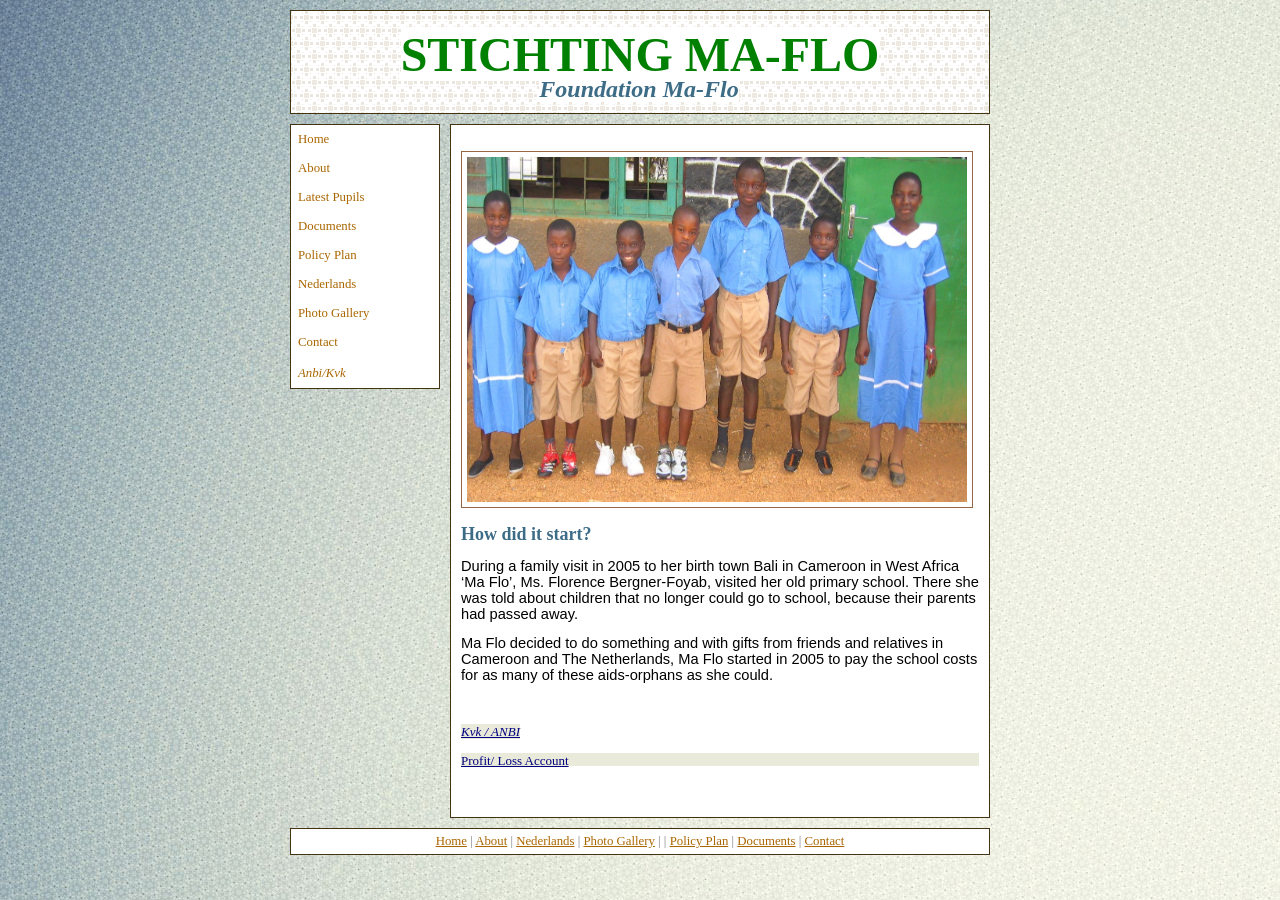
<file: original-site/index.html>
﻿<!DOCTYPE html PUBLIC "-//W3C//DTD XHTML 1.0 Transitional//EN" "http://www.w3.org/TR/xhtml1/DTD/xhtml1-transitional.dtd">
<html dir="ltr" xmlns="http://www.w3.org/1999/xhtml">

<!-- #BeginTemplate "master.dwt" -->

<head>
<meta content="text/html; charset=utf-8" http-equiv="Content-Type" />
<!-- #BeginEditable "doctitle" -->
<title>Maflokids-Home</title>
<meta content="revealTrans(Duration=2.0,Transition=9)" http-equiv="Page-Enter" />
<meta content="revealTrans(Duration=2.0,Transition=0)" http-equiv="Page-Exit" />
<style type="text/css">



.auto-style5 {
	font-family: Verdana;
}
.auto-style6 {
	color: #000080;
}
.auto-style7 {
	color: rgb(0, 128, 128);
	font-family: "Times New Roman", Times, serif;
	font-weight: bold;
}
.auto-style11 {
	background-color: #EAEADA;
}
.auto-style12 {
	font-family: Verdana;
	color: #FFFFFF;
	font-style: italic;
	background-color: #EAEADA;
}
</style>
<script type="text/javascript">
<!--
function FP_popUpMsg(msg) {//v1.0
 alert(msg);
}
// -->
</script>
<!-- #EndEditable -->
<meta content="blendTrans(Duration=2.0)" http-equiv="Page-Enter" />
<link href="styles/style3.css" rel="stylesheet" type="text/css" />
<style type="text/css">

.auto-style1 {
	margin-top: 0px;
}
.auto-style2 {
	background-color: #ADD7EE;
}
.auto-style3 {
	color: #3D6C87;
}
.auto-style4 {
	color: rgb(139, 50, 50);
	font-family: "Bodoni MT Black";
}
.auto-style5 {
	color: #FFFFFF;
	font-style: italic;
	background-color: #008000;
}
.auto-style7 {
	color: rgb(0, 128, 128);
	font-family: "Times New Roman", Times, serif;
	font-size: x-large;
}
.auto-style8 {
	color: rgb(0, 128, 0);
	font-family: "Footlight MT Light";
}
.auto-style9 {
	background-color: #FFFFFF;
}
.auto-style10 {
	color: #FFFFFF;
	background-color: #008000;
}
</style>
</head>

<body style="background-image: url('maf1dark.jpg')">

<!-- Begin Container -->
<div id="container">
	<!-- Begin Masthead -->
	<div id="masthead">
		<h2 style="height: 32px"><span class="auto-style8">
		<span style="background-position: 0% 0%; font-size: 36.0pt; line-height: 115%; font-weight: normal; background-image: none; background-repeat: repeat; background-attachment: scroll;" class="auto-style2">
		<strong><span class="auto-style9">STICHTING MA-FLO</span></strong></span></span><o:p></o:p></h2>
		<h1 align="center" style="font-style: normal; font-variant: normal; letter-spacing: normal; line-height: normal; orphans: auto; text-align: center; text-indent: 0px; text-transform: none; white-space: normal; widows: auto; word-spacing: 0px; -webkit-text-stroke-width: 0px; width: 696px; height: 20px;" class="auto-style4">
		<span class="auto-style3" lang="EN-GB" style="font-size: x-large;"><em>
		<span class="auto-style9">Foundation Ma-Flo</span></em></span></h1>
	</div>
	<!-- End Masthead -->
	<!-- Begin Navigation -->
	<div id="navigation">
		<ul>
		    <li><a href="index.html" class="auto-style10">Home</a></li>
			<li><a href="about/default.html" class="auto-style10">About</a></li>
			<li><a href="students/default.html" class="auto-style10">Latest Pupils</a></li>
			<li><a href="Documents/default.html" class="auto-style10">Documents</a></li>
			<li><a href="Policy Plan/default.html" class="auto-style10">Policy Plan</a></li>
			<li><a href="Nederlands/default.html" class="auto-style10">Nederlands</a></li>
			<li><a href="photo_gallery/default.html" class="auto-style10">Photo Gallery</a></li>
			<li><a href="contact/default.html" class="auto-style10">Contact</a></li>
			<li></li>
			<li>
			<a class="auto-style5" href="Documents/Ma-Flo%20BasisgegevensVerantwoording%202.pdf">
			Anbi/Kvk</a></li>
		</ul>
	</div>
	<!-- End Navigation -->
	<!-- Begin Content -->
	<div id="content">
		<!-- #BeginEditable "content" -->
		<h2 style="width: 507px">
		<img alt="NOW44" height="345" src="IMG_5130.JPG" width="500" onclick="FP_popUpMsg('Ma Flo (far right) with Orphan Children of the foundation.')" /></h2>
		<p class="MsoNormal" style="color: rgb(0, 0, 0); font-family: Verdana, Arial, Helvetica, sans-serif; font-size: 13px; font-style: normal; font-variant: normal; font-weight: normal; letter-spacing: normal; line-height: normal; orphans: auto; text-align: start; text-indent: 0px; text-transform: none; white-space: normal; widows: auto; word-spacing: 0px; -webkit-text-stroke-width: 0px;">
		<span class="auto-style7" lang="EN-GB" style="font-size: large; color: rgb(61, 108, 135);">
		How did it start?<o:p></o:p></span></p>
		<p class="MsoNormal" style="color: rgb(0, 0, 0); font-family: Verdana, Arial, Helvetica, sans-serif; font-size: 13px; font-style: normal; font-variant: normal; font-weight: normal; letter-spacing: normal; line-height: normal; orphans: auto; text-align: start; text-indent: 0px; text-transform: none; white-space: normal; widows: auto; word-spacing: 0px; -webkit-text-stroke-width: 0px;">
		<span lang="EN-GB" style="font-size: 11pt;">During a family visit in
		2005 to her birth town Bali in Cameroon in West Africa ‘Ma Flo’, Ms.
		Florence Bergner-Foyab, visited her old primary school. There she was
		told about children that no longer could go to school, because their
		parents had passed away.<o:p></o:p></span></p>
		<p class="MsoNormal" style="color: rgb(0, 0, 0); font-family: Verdana, Arial, Helvetica, sans-serif; font-size: 13px; font-style: normal; font-variant: normal; font-weight: normal; letter-spacing: normal; line-height: normal; orphans: auto; text-align: start; text-indent: 0px; text-transform: none; white-space: normal; widows: auto; word-spacing: 0px; -webkit-text-stroke-width: 0px;">
		<span lang="EN-GB" style="font-size: 11pt;">Ma Flo decided to do
		something and with gifts from friends and relatives in Cameroon and The
		Netherlands, Ma Flo started in 2005 to pay the school costs for as many
		of these aids-orphans as she could.</span></p>
		<p class="MsoNormal" style="color: rgb(0, 0, 0); font-family: Verdana, Arial, Helvetica, sans-serif; font-size: 13px; font-style: normal; font-variant: normal; font-weight: normal; letter-spacing: normal; line-height: normal; orphans: auto; text-align: start; text-indent: 0px; text-transform: none; white-space: normal; widows: auto; word-spacing: 0px; -webkit-text-stroke-width: 0px;">
		&nbsp;</p>
		<p class="MsoNormal" style="color: rgb(0, 0, 0); font-family: Verdana, Arial, Helvetica, sans-serif; font-size: 13px; font-style: normal; font-variant: normal; font-weight: normal; letter-spacing: normal; line-height: normal; orphans: auto; text-align: start; text-indent: 0px; text-transform: none; white-space: normal; widows: auto; word-spacing: 0px; -webkit-text-stroke-width: 0px;">
		<span class="auto-style5">
		<a class="auto-style6" href="Documents/Ma-Flo%20BasisgegevensVerantwoording%202.pdf" target="_blank">
		<span class="auto-style11">Kvk / ANBI</span></a></span> </p>
		<p class="auto-style12" style="color: rgb(0, 0, 0); font-size: 13px; font-style: normal; font-variant: normal; font-weight: normal; letter-spacing: normal; line-height: normal; orphans: auto; text-align: start; text-indent: 0px; text-transform: none; white-space: normal; widows: auto; word-spacing: 0px; -webkit-text-stroke-width: 0px; height: 13px;">
		<a class="auto-style6" href="Documents/Verlies-en-winst-rekening-2018.pdf" target="_blank">
		Profit/ Loss Account</a></p>
		<p>&nbsp;</p>
		<!-- #EndEditable "content" --></div>
	<!-- End Content -->
	<!-- Begin Footer -->
	<div id="footer">
		<p><a href="index.html">Home</a> | <a href="about/default.html">About</a>
		| <a href="Nederlands/default.html">Nederlands</a> | <a href="photo_gallery/default.html">Photo Gallery</a>
           |
		 | <a href="Policy%20Plan/default.html">Policy Plan</a> | <a href="Documents/default.html">Documents</a> | <a href="contact/default.html">Contact</a></p>
	</div>
	<!-- End Footer --></div>
<!-- End Container -->

</body>

<!-- #EndTemplate -->

</html>
</file>
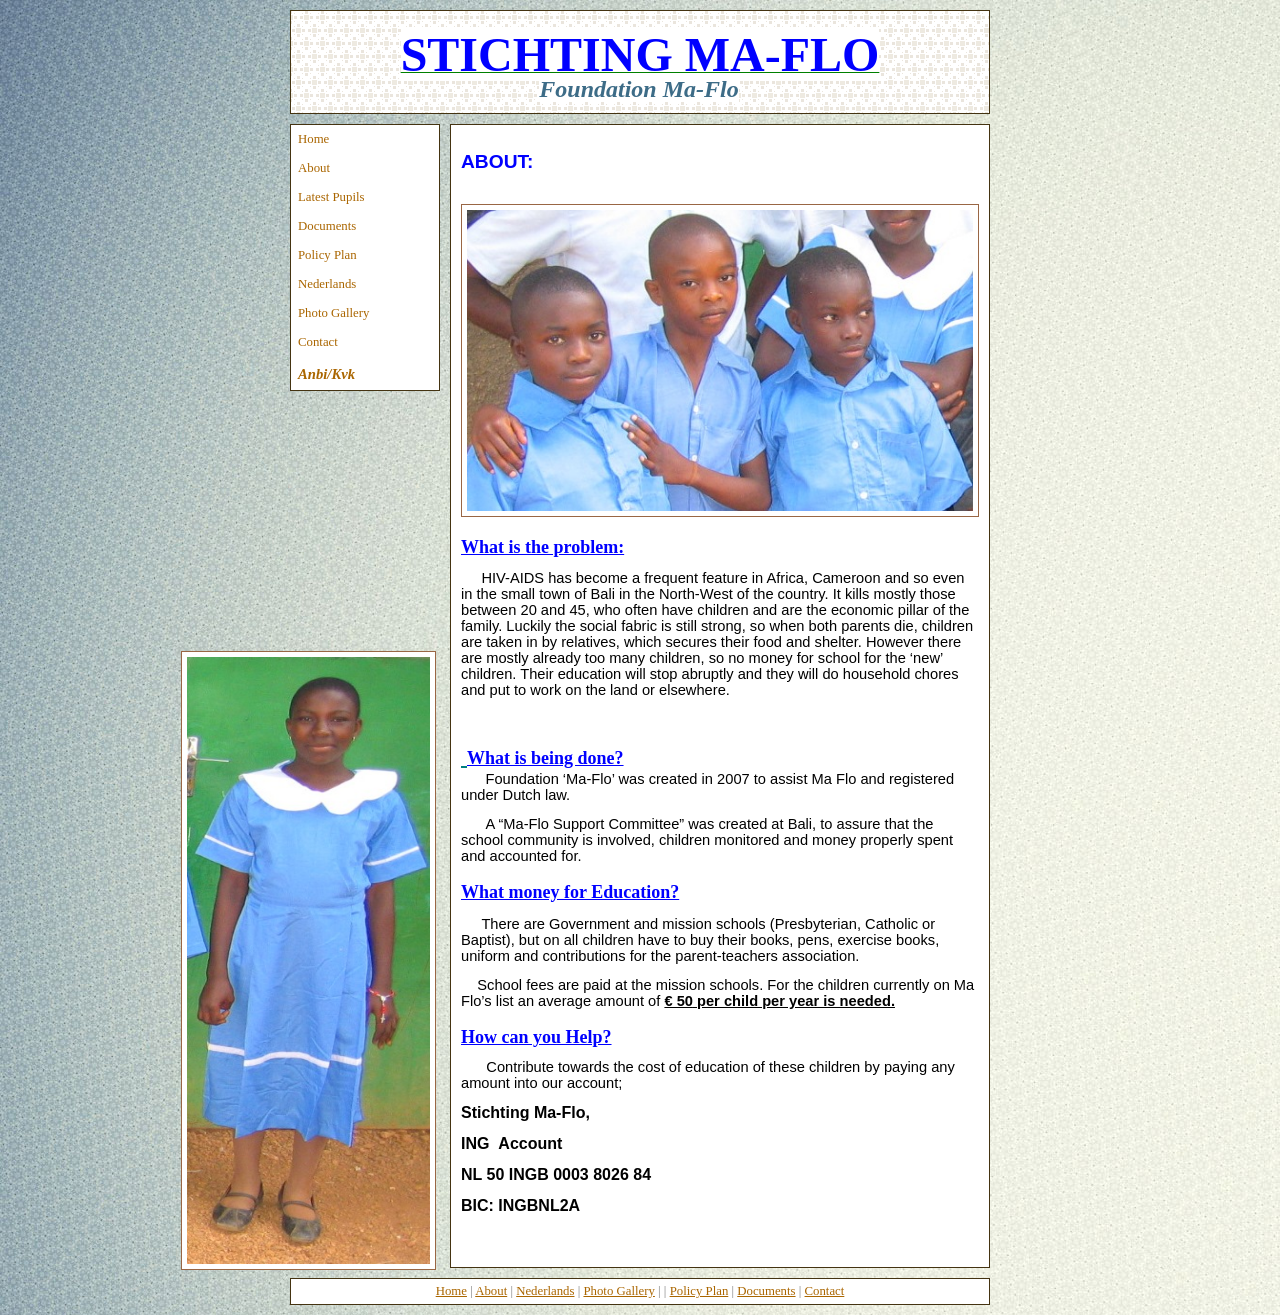
<file: original-site/about/default.html>
﻿<!DOCTYPE html PUBLIC "-//W3C//DTD XHTML 1.0 Transitional//EN" "http://www.w3.org/TR/xhtml1/DTD/xhtml1-transitional.dtd">
<html dir="ltr" xmlns="http://www.w3.org/1999/xhtml">

<!-- #BeginTemplate "../master.dwt" -->

<head>
<meta content="text/html; charset=utf-8" http-equiv="Content-Type" />
<!-- #BeginEditable "doctitle" -->
<title>Maflokids-About</title>
<style type="text/css">








































































.auto-style1 {
	margin-top: 0px;
}
.auto-style2 {
	color: rgb(0, 0, 255);
}
.auto-style3 {
	color: rgb(0, 0, 255);
	font-weight: bold;
}
.auto-style5 {
	color: rgb(139, 50, 50);
	font-weight: bold;
	font-size: 11pt;
	text-decoration: underline;
}
.auto-style7 {
	color: rgb(0, 128, 128);
	font-family: "Bodoni MT Black";
	font-size: large;
	font-style: normal;
	font-variant: normal;
	font-weight: bold;
	letter-spacing: normal;
	line-height: normal;
	text-align: start;
	text-indent: 0px;
	text-transform: none;
	white-space: normal;
	word-spacing: 0px;
	text-decoration: underline;
	background-color: #FFFFFF;
}
.auto-style8 {
	font-family: Verdana, Arial, Helvetica, sans-serif;
	font-weight: bold;
	font-size: 11pt;
	color: #0000FF;
	letter-spacing: normal;
	text-decoration: underline;
}
.auto-style9 {
	margin-top: 46px;
}
.auto-style11 {
	color: #0000FF;
	font-family: "Times New Roman", Times, serif;
	font-size: large;
	font-style: normal;
	font-variant: normal;
	letter-spacing: normal;
	line-height: normal;
	text-align: start;
	text-indent: 0px;
	text-transform: none;
	white-space: normal;
	word-spacing: 0px;
	text-decoration: underline;
	background-color: #FFFFFF;
}
.auto-style12 {
	color: rgb(0, 0, 255);
	font-family: "Times New Roman", Times, serif;
	font-size: large;
	background-color: #FFFFFF;
}
.auto-style13 {
	font-family: "Times New Roman", Times, serif;
	font-weight: bold;
	font-size: large;
	color: #0000FF;
	letter-spacing: normal;
	text-decoration: underline;
}
.auto-style14 {
	text-decoration: underline;
}
.auto-style15 {
	color: rgb(0, 0, 255);
	background-color: #FFFFFF;
}
.auto-style16 {
	font-family: Verdana, Geneva, Tahoma, sans-serif;
	font-size: medium;
}
.auto-style17 {
	font-size: medium;
}
.auto-style18 {
	font-family: Verdana, Geneva, Tahoma, sans-serif;
}
</style>
<!-- #EndEditable -->
<meta content="blendTrans(Duration=2.0)" http-equiv="Page-Enter" />
<link href="../styles/style3.css" rel="stylesheet" type="text/css" />
<style type="text/css">

.auto-style1 {
	margin-top: 0px;
}
.auto-style2 {
	background-color: #ADD7EE;
}
.auto-style3 {
	color: #3D6C87;
}
.auto-style4 {
	color: rgb(139, 50, 50);
	font-family: "Bodoni MT Black";
}
.auto-style5 {
	color: #FFFFFF;
	font-style: italic;
	background-color: #008000;
}
.auto-style7 {
	color: rgb(0, 128, 128);
	font-family: "Times New Roman", Times, serif;
	font-size: x-large;
}
.auto-style8 {
	color: rgb(0, 128, 0);
	font-family: "Footlight MT Light";
}
.auto-style9 {
	background-color: #FFFFFF;
}
.auto-style10 {
	color: #FFFFFF;
	background-color: #008000;
}
</style>
</head>

<body style="background-image: url('../maf1dark.jpg')">

<!-- Begin Container -->
<div id="container">
	<!-- Begin Masthead -->
	<div id="masthead">
		<h2 style="height: 32px"><span class="auto-style8">
		<span style="background-position: 0% 0%; font-size: 36.0pt; line-height: 115%; font-weight: normal; background-image: none; background-repeat: repeat; background-attachment: scroll;" class="auto-style2">
		<strong><span class="auto-style9">STICHTING MA-FLO</span></strong></span></span><o:p></o:p></h2>
		<h1 align="center" style="font-style: normal; font-variant: normal; letter-spacing: normal; line-height: normal; orphans: auto; text-align: center; text-indent: 0px; text-transform: none; white-space: normal; widows: auto; word-spacing: 0px; -webkit-text-stroke-width: 0px; width: 696px; height: 20px;" class="auto-style4">
		<span class="auto-style3" lang="EN-GB" style="font-size: x-large;"><em>
		<span class="auto-style9">Foundation Ma-Flo</span></em></span></h1>
	</div>
	<!-- End Masthead -->
	<!-- Begin Navigation -->
	<div id="navigation">
		<ul>
		    <li><a href="../index.html" class="auto-style10">Home</a></li>
			<li><a href="default.html" class="auto-style10">About</a></li>
			<li><a href="../students/default.html" class="auto-style10">Latest Pupils</a></li>
			<li><a href="../Documents/default.html" class="auto-style10">Documents</a></li>
			<li><a href="../Policy%20Plan/default.html" class="auto-style10">Policy Plan</a></li>
			<li><a href="../Nederlands/default.html" class="auto-style10">Nederlands</a></li>
			<li><a href="../photo_gallery/default.html" class="auto-style10">Photo Gallery</a></li>
			<li><a href="../contact/default.html" class="auto-style10">Contact</a></li>
			<li></li>
			<li>
			<a class="auto-style5" href="../Documents/Ma-Flo%20BasisgegevensVerantwoording%202.pdf">
			Anbi/Kvk</a></li>
		</ul>
	</div>
	<!-- End Navigation -->
	<!-- Begin Content -->
	<div id="content">
		<!-- #BeginEditable "content" -->
		<h2 class="auto-style15" style="font-family: Verdana, Arial, Helvetica, sans-serif; font-style: normal; font-variant: normal; letter-spacing: normal; line-height: normal; orphans: auto; text-align: start; text-indent: 0px; text-transform: none; white-space: normal; widows: auto; word-spacing: 0px; -webkit-text-stroke-width: 0px; height: 15px;">
		ABOUT:</h2>
		<h2 style="height: 337px">&nbsp;<img alt="tree boys" class="auto-style1" height="301" src="kids.jpg" width="506" /> </h2>
		<p class="auto-style11" style="orphans: auto; widows: auto; -webkit-text-stroke-width: 0px; height: 15px;">
		<strong>What is the problem:</strong></p>
		<p class="MsoNormal" style="color: rgb(0, 0, 0); font-family: Verdana, Arial, Helvetica, sans-serif; font-size: 13px; font-style: normal; font-variant: normal; font-weight: normal; letter-spacing: normal; line-height: normal; orphans: auto; text-align: start; text-indent: 0px; text-transform: none; white-space: normal; widows: auto; word-spacing: 0px; -webkit-text-stroke-width: 0px; height: 160px;">
		<span style="font-size: 11pt;">&nbsp;&nbsp;&nbsp;&nbsp;<span class="Apple-converted-space">&nbsp;</span></span><span lang="EN-GB" style="font-size: 11pt;">HIV-AIDS 
		has become a frequent feature in Africa, Cameroon and so even in the 
		small town of Bali in the North-West of the country. It kills mostly 
		those between 20 and 45, who often have children and are the economic 
		pillar of the family. Luckily the social fabric is still strong, so when 
		both parents die, children are taken in by relatives, which secures 
		their food and shelter. However there are mostly already too many 
		children, so no money for school for the ‘new’ children. Their education 
		will stop abruptly and they will do household chores and put to work on 
		the land or elsewhere.<o:p></o:p></span></p>
		<p class="MsoNormal" style="color: rgb(0, 0, 0); font-family: Verdana, Arial, Helvetica, sans-serif; font-size: 13px; font-style: normal; font-variant: normal; font-weight: normal; letter-spacing: normal; line-height: normal; orphans: auto; text-align: start; text-indent: 0px; text-transform: none; white-space: normal; widows: auto; word-spacing: 0px; -webkit-text-stroke-width: 0px; height: 15px;">
		<b><span lang="EN-GB" style="font-size: 11pt;">
		<span class="auto-style7" style="text-decoration: underline;">&nbsp;</span></span><span lang="EN-GB"><span class="auto-style12" style="text-decoration: underline; ">What 
		is being done?</span><o:p></o:p></span></b></p>
		<p class="MsoNormal" style="color: rgb(0, 0, 0); font-family: Verdana, Arial, Helvetica, sans-serif; font-size: 13px; font-style: normal; font-variant: normal; font-weight: normal; letter-spacing: normal; line-height: normal; orphans: auto; text-align: start; text-indent: 0px; text-transform: none; white-space: normal; widows: auto; word-spacing: 0px; -webkit-text-stroke-width: 0px;">
		<span style="font-size: 11pt;">&nbsp;&nbsp;&nbsp;&nbsp;&nbsp;<span class="Apple-converted-space">&nbsp;</span></span><span lang="EN-GB" style="font-size: 11pt;">Foundation 
		‘Ma-Flo’ was created in 2007 to assist Ma Flo and registered under Dutch 
		law.<o:p></o:p></span></p>
		<p class="MsoNormal" style="color: rgb(0, 0, 0); font-family: Verdana, Arial, Helvetica, sans-serif; font-size: 13px; font-style: normal; font-variant: normal; font-weight: normal; letter-spacing: normal; line-height: normal; orphans: auto; text-align: start; text-indent: 0px; text-transform: none; white-space: normal; widows: auto; word-spacing: 0px; -webkit-text-stroke-width: 0px;">
		<span style="font-size: 11pt;">&nbsp;&nbsp;&nbsp;&nbsp;&nbsp;<span class="Apple-converted-space">&nbsp;</span></span><span lang="EN-GB" style="font-size: 11pt;">A 
		“Ma-Flo Support Committee” was created at Bali, to assure that the 
		school community is involved, children monitored and money properly 
		spent and accounted for.<o:p></o:p></span></p>
		<p class="auto-style13" style="font-variant: normal; line-height: normal; orphans: auto; text-align: start; text-indent: 0px; white-space: normal; widows: auto; word-spacing: 0px; -webkit-text-stroke-width: 0px; height: 16px;">
		What money for Education?</p>
		<p class="MsoNormal" style="color: rgb(0, 0, 0); font-family: Verdana, Arial, Helvetica, sans-serif; font-size: 13px; font-style: normal; font-variant: normal; font-weight: normal; letter-spacing: normal; line-height: normal; orphans: auto; text-align: start; text-indent: 0px; text-transform: none; white-space: normal; widows: auto; word-spacing: 0px; -webkit-text-stroke-width: 0px;">
		<span style="font-size: 11pt;">&nbsp;&nbsp;&nbsp;&nbsp;<span class="Apple-converted-space">&nbsp;</span></span><span lang="EN-GB" style="font-size: 11pt;">There 
		are Government and mission schools (Presbyterian, Catholic or Baptist), 
		but on all children have to buy their books, pens, exercise books, 
		uniform and contributions for the parent-teachers association.</span></p>
		<p class="MsoNormal" style="color: rgb(0, 0, 0); font-family: Verdana, Arial, Helvetica, sans-serif; font-size: 13px; font-style: normal; font-variant: normal; font-weight: normal; letter-spacing: normal; line-height: normal; orphans: auto; text-align: start; text-indent: 0px; text-transform: none; white-space: normal; widows: auto; word-spacing: 0px; -webkit-text-stroke-width: 0px;">
		<span style="font-size: 11pt;">&nbsp;&nbsp;&nbsp; </span>
		<span lang="EN-GB" style="font-size: 11pt;">School 
		fees are paid at the mission schools. For the children currently on Ma 
		Flo’s list an average amount of<span class="Apple-converted-space">&nbsp;</span><span class="auto-style14"><strong>€ 
		50</strong>&nbsp;<strong>per child per 
		year is needed.</strong></span><o:p></o:p></span></p>
		<p class="auto-style13" style="font-variant: normal; line-height: normal; orphans: auto; text-align: start; text-indent: 0px; white-space: normal; widows: auto; word-spacing: 0px; -webkit-text-stroke-width: 0px; height: 14px;">
		How can you Help?</p>
		<p class="MsoNormal" style="color: rgb(0, 0, 0); font-family: Verdana, Arial, Helvetica, sans-serif; font-size: 13px; font-style: normal; font-variant: normal; font-weight: normal; letter-spacing: normal; line-height: normal; orphans: auto; text-align: start; text-indent: 0px; text-transform: none; white-space: normal; widows: auto; word-spacing: 0px; -webkit-text-stroke-width: 0px;"><o:p>
		&nbsp;&nbsp;&nbsp;&nbsp;&nbsp;&nbsp;<span class="Apple-converted-space">&nbsp;</span><span lang="EN-GB" style="font-size: 11pt;">Contribute 
		towards the cost of education of these children by paying any amount 
		into our account; </span></o:p>
		</p>
		<p class="MsoNormal" style="color: rgb(0, 0, 0); font-family: Verdana, Arial, Helvetica, sans-serif; font-size: 13px; font-style: normal; font-variant: normal; font-weight: normal; letter-spacing: normal; line-height: normal; orphans: auto; text-align: start; text-indent: 0px; text-transform: none; white-space: normal; widows: auto; word-spacing: 0px; -webkit-text-stroke-width: 0px;">
		<o:p>
		</o:p>
		</p>
		<p class="MsoNormal" style="color: rgb(0, 0, 0); font-family: Verdana, Arial, Helvetica, sans-serif; font-size: 13px; font-style: normal; font-variant: normal; font-weight: normal; letter-spacing: normal; line-height: normal; orphans: auto; text-align: start; text-indent: 0px; text-transform: none; white-space: normal; widows: auto; word-spacing: 0px; -webkit-text-stroke-width: 0px; width: 425px;">
		<o:p>
		<span lang="EN-GB" class="auto-style17"><strong>Stichting Ma-Flo, 
		</strong> </span>
		</o:p>
		</p>
		<p class="MsoNormal" style="color: rgb(0, 0, 0); font-family: Verdana, Arial, Helvetica, sans-serif; font-size: 13px; font-style: normal; font-variant: normal; font-weight: normal; letter-spacing: normal; line-height: normal; orphans: auto; text-align: start; text-indent: 0px; text-transform: none; white-space: normal; widows: auto; word-spacing: 0px; -webkit-text-stroke-width: 0px; width: 489px;">
		<o:p>
		<strong><span lang="EN-GB" class="auto-style17">ING</span></strong><span lang="EN-GB" class="auto-style17"><span class="Apple-converted-space"><strong>&nbsp;</strong></span><span><strong>&nbsp;</strong></span></span><span class="auto-style17"><strong>A</strong></span><span lang="EN-GB" class="auto-style17"><strong>ccount</strong></span></o:p></p>
		<p class="MsoNormal" style="color: rgb(0, 0, 0); font-family: Verdana, Arial, Helvetica, sans-serif; font-size: 13px; font-style: normal; font-variant: normal; font-weight: normal; letter-spacing: normal; line-height: normal; orphans: auto; text-align: start; text-indent: 0px; text-transform: none; white-space: normal; widows: auto; word-spacing: 0px; -webkit-text-stroke-width: 0px; width: 425px;">
		<o:p>
		<span style="font-size: 11pt;">
		<span class="auto-style16" style="line-height: 115%; mso-fareast-font-family: Calibri; mso-fareast-theme-font: minor-latin; mso-bidi-font-family: &quot;Times New Roman&quot;; color: black; background: white; mso-ansi-language: EN-US; mso-fareast-language: EN-US; mso-bidi-language: AR-SA">
		<strong>NL 50 INGB 0003 8026 84 </strong></span><b>&nbsp;&nbsp;&nbsp;&nbsp;&nbsp;&nbsp;</b></span></o:p></p>
		<p class="MsoNormal" style="color: rgb(0, 0, 0); font-family: Verdana, Arial, Helvetica, sans-serif; font-size: 13px; font-style: normal; font-variant: normal; font-weight: normal; letter-spacing: normal; line-height: normal; orphans: auto; text-align: start; text-indent: 0px; text-transform: none; white-space: normal; widows: auto; word-spacing: 0px; -webkit-text-stroke-width: 0px; width: 425px;">
		<o:p>
		<span class="auto-style18"><span lang="NL" class="auto-style17"><strong>BIC:</strong></span><span class="auto-style17"><strong>
		</strong> </span></span><span lang="NL" style="font-size: 11pt;">
		<span class="auto-style16" style="line-height: 115%; mso-fareast-font-family: &quot;Times New Roman&quot;; mso-bidi-font-family: &quot;Times New Roman&quot;; color: black; mso-ansi-language: EN-US; mso-fareast-language: EN-US; mso-bidi-language: AR-SA">
		<strong>INGBNL2A</strong></span></span><span class="auto-style16"><strong>&nbsp;&nbsp;&nbsp;</strong></span>&nbsp;&nbsp;&nbsp;&nbsp;&nbsp;&nbsp;&nbsp;&nbsp;&nbsp;&nbsp;&nbsp;&nbsp;&nbsp;&nbsp;&nbsp;&nbsp;&nbsp;&nbsp;&nbsp;&nbsp;&nbsp;&nbsp;&nbsp;&nbsp;&nbsp;&nbsp;&nbsp;&nbsp;</o:p><img alt="about side" class="auto-style9" height="607" src="IMG_5130O.jpg" style="z-index: -1; position: absolute; top: 605px; left: 181px" width="243" /></p>
		<p style="color: rgb(0, 0, 0); font-family: Verdana, Arial, Helvetica, sans-serif; font-size: 13px; font-style: normal; font-variant: normal; font-weight: normal; letter-spacing: normal; line-height: normal; orphans: auto; text-align: start; text-indent: 0px; text-transform: none; white-space: normal; widows: auto; word-spacing: 0px; -webkit-text-stroke-width: 0px;">
		&nbsp;</p>
		<!-- #EndEditable "content" --></div>
	<!-- End Content -->
	<!-- Begin Footer -->
	<div id="footer">
		<p><a href="../index.html">Home</a> | <a href="default.html">About</a> 
		| <a href="../Nederlands/default.html">Nederlands</a> | 
		<a href="../photo_gallery/default.html">Photo Gallery</a>
           |
		 | <a href="../Policy%20Plan/default.html">Policy Plan</a> | 
		<a href="../Documents/default.html">Documents</a> | 
		<a href="../contact/default.html">Contact</a></p>
	</div>
	<!-- End Footer --></div>
<!-- End Container -->

</body>

<!-- #EndTemplate -->

</html>
</file>
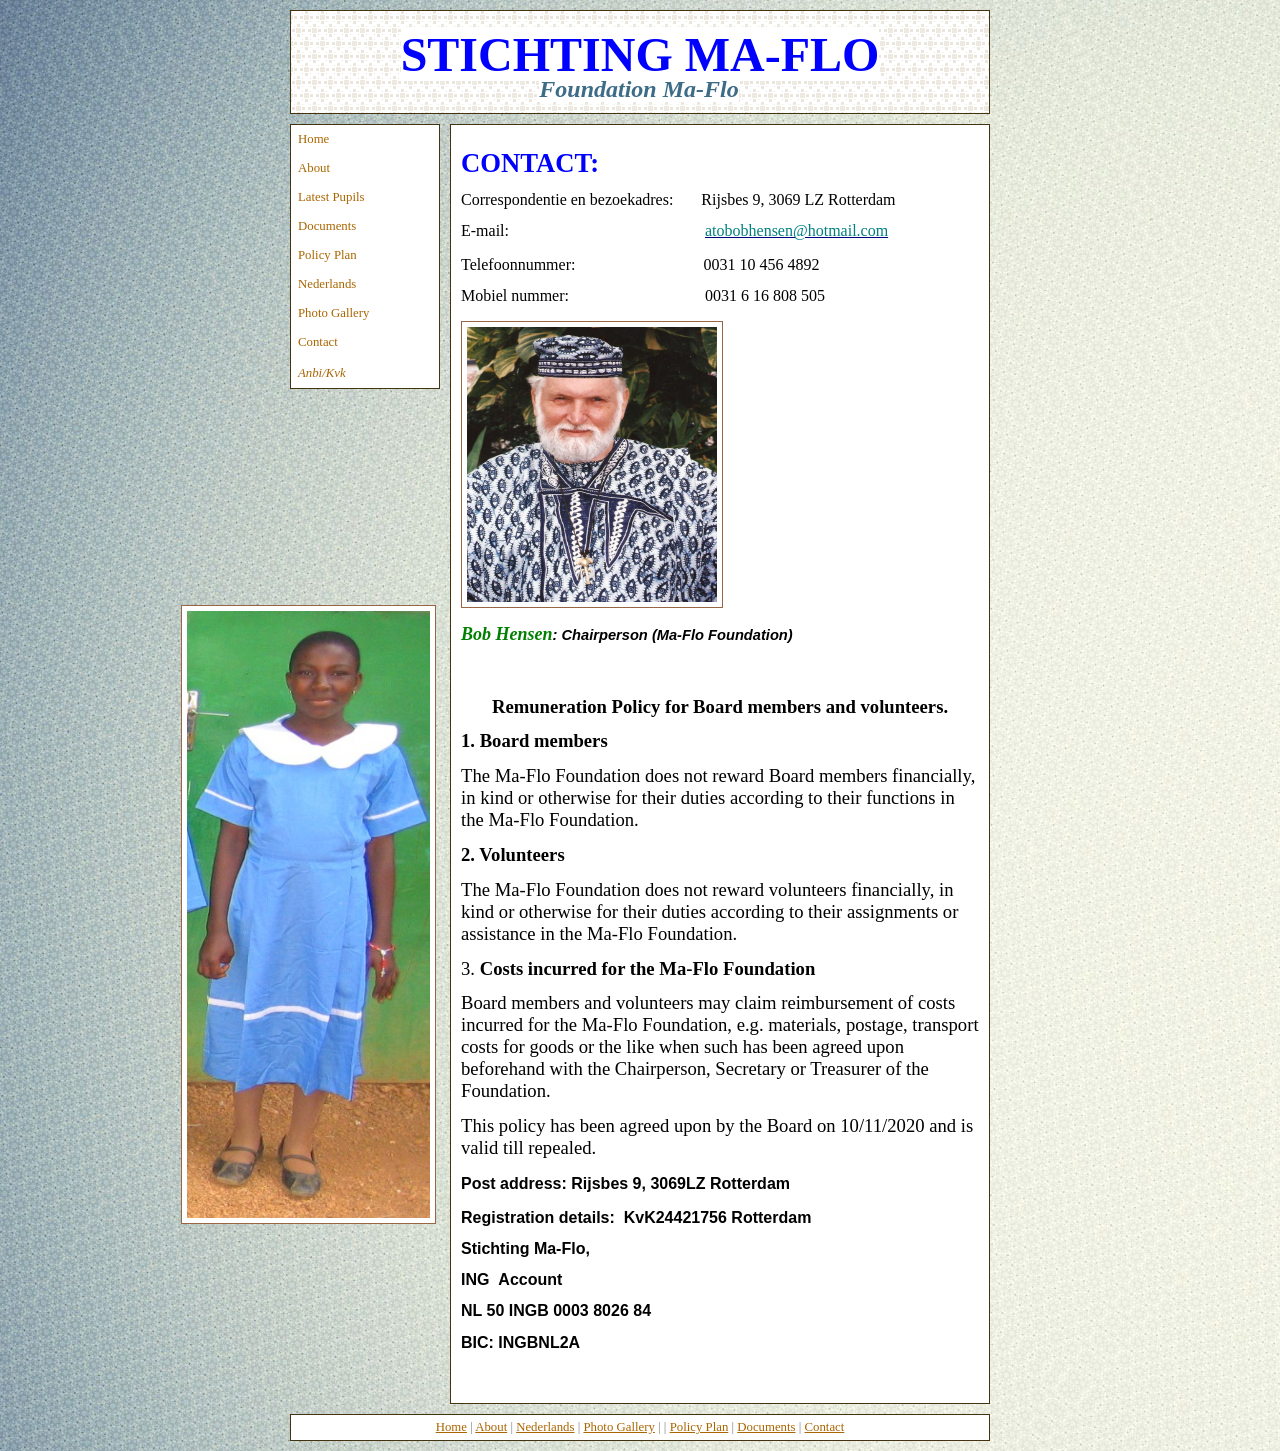
<file: original-site/contact/default.html>
﻿<!DOCTYPE html PUBLIC "-//W3C//DTD XHTML 1.0 Transitional//EN" "http://www.w3.org/TR/xhtml1/DTD/xhtml1-transitional.dtd">
<html dir="ltr" xmlns="http://www.w3.org/1999/xhtml">

<!-- #BeginTemplate "../master.dwt" -->

<head>
<meta content="text/html; charset=utf-8" http-equiv="Content-Type" />
<!-- #BeginEditable "doctitle" -->
<title>Maflokids-Contact</title>
<style type="text/css">















































































.auto-style1 {
	margin-top: 0px;
}
.auto-style2 {
	color: #0000FF;
}
.auto-style6 {
	color: rgb(0, 0, 128);
}
.auto-style7 {
	font-family: "Times New Roman";
}
.auto-style11 {
	color: #0000FF;
	font-family: "Times New Roman", Times, serif;
	background-color: #FFFFFF;
}
.auto-style17 {
	font-size: medium;
}
.auto-style16 {
	font-family: Verdana, Geneva, Tahoma, sans-serif;
	font-size: medium;
}
.auto-style18 {
	font-family: Verdana, Geneva, Tahoma, sans-serif;
}
.auto-style19 {
	color: black;
	font-family: Verdana, Geneva, Tahoma, sans-serif;
	font-size: medium;
	font-style: normal;
	font-variant: normal;
	font-weight: normal;
	letter-spacing: normal;
	line-height: 18px;
	text-align: start;
	text-indent: 0px;
	text-transform: none;
	white-space: normal;
	word-spacing: 0px;
}
</style>
<!-- #EndEditable -->
<meta content="blendTrans(Duration=2.0)" http-equiv="Page-Enter" />
<link href="../styles/style3.css" rel="stylesheet" type="text/css" />
<style type="text/css">

.auto-style1 {
	margin-top: 0px;
}
.auto-style2 {
	background-color: #ADD7EE;
}
.auto-style3 {
	color: #3D6C87;
}
.auto-style4 {
	color: rgb(139, 50, 50);
	font-family: "Bodoni MT Black";
}
.auto-style5 {
	color: #FFFFFF;
	font-style: italic;
	background-color: #008000;
}
.auto-style7 {
	color: rgb(0, 128, 128);
	font-family: "Times New Roman", Times, serif;
	font-size: x-large;
}
.auto-style8 {
	color: rgb(0, 128, 0);
	font-family: "Footlight MT Light";
}
.auto-style9 {
	background-color: #FFFFFF;
}
.auto-style10 {
	color: #FFFFFF;
	background-color: #008000;
}
</style>
</head>

<body style="background-image: url('../maf1dark.jpg')">

<!-- Begin Container -->
<div id="container">
	<!-- Begin Masthead -->
	<div id="masthead">
		<h2 style="height: 32px"><span class="auto-style8">
		<span style="background-position: 0% 0%; font-size: 36.0pt; line-height: 115%; font-weight: normal; background-image: none; background-repeat: repeat; background-attachment: scroll;" class="auto-style2">
		<strong><span class="auto-style9">STICHTING MA-FLO</span></strong></span></span><o:p></o:p></h2>
		<h1 align="center" style="font-style: normal; font-variant: normal; letter-spacing: normal; line-height: normal; orphans: auto; text-align: center; text-indent: 0px; text-transform: none; white-space: normal; widows: auto; word-spacing: 0px; -webkit-text-stroke-width: 0px; width: 696px; height: 20px;" class="auto-style4">
		<span class="auto-style3" lang="EN-GB" style="font-size: x-large;"><em>
		<span class="auto-style9">Foundation Ma-Flo</span></em></span></h1>
	</div>
	<!-- End Masthead -->
	<!-- Begin Navigation -->
	<div id="navigation">
		<ul>
		    <li><a href="../index.html" class="auto-style10">Home</a></li>
			<li><a href="../about/default.html" class="auto-style10">About</a></li>
			<li><a href="../students/default.html" class="auto-style10">Latest Pupils</a></li>
			<li><a href="../Documents/default.html" class="auto-style10">Documents</a></li>
			<li><a href="../Policy%20Plan/default.html" class="auto-style10">Policy Plan</a></li>
			<li><a href="../Nederlands/default.html" class="auto-style10">Nederlands</a></li>
			<li><a href="../photo_gallery/default.html" class="auto-style10">Photo Gallery</a></li>
			<li><a href="default.html" class="auto-style10">Contact</a></li>
			<li></li>
			<li>
			<a class="auto-style5" href="../Documents/Ma-Flo%20BasisgegevensVerantwoording%202.pdf">
			Anbi/Kvk</a></li>
		</ul>
	</div>
	<!-- End Navigation -->
	<!-- Begin Content -->
	<div id="content">
		<!-- #BeginEditable "content" -->
		<p class="MsoNormal"><b style="mso-bidi-font-weight: normal">
		<span class="auto-style11" style="font-size: 20.0pt; mso-bidi-font-size: 9.5pt; line-height: 115%; mso-themecolor: background2; mso-themetint: 216; mso-style-textfill-fill-color: #F4F1E3; mso-style-textfill-fill-themecolor: background2; mso-style-textfill-fill-alpha: 100.0%; mso-style-textfill-fill-colortransforms: &quot;tint=85000 satm=155000&quot;; mso-style-textoutline-type: solid; mso-style-textoutline-fill-color: white; mso-style-textoutline-fill-alpha: 100.0%; mso-style-textoutline-outlinestyle-dpiwidth: .7pt; mso-style-textoutline-outlinestyle-linecap: flat; mso-style-textoutline-outlinestyle-join: miter; mso-style-textoutline-outlinestyle-pctmiterlimit: 0%; mso-style-textoutline-outlinestyle-dash: solid; mso-style-textoutline-outlinestyle-align: center; mso-style-textoutline-outlinestyle-compound: simple; mso-style-textfill-type: gradient; mso-style-textfill-fill-gradientfill-shadetype: linear; mso-style-textfill-fill-gradientfill-shade-linearshade-angle: 5400000; mso-style-textfill-fill-gradientfill-shade-linearshade-fscaled: no; mso-style-textfill-fill-gradientfill-stoplist: &quot;0 \#505050 -1 100000 tint=92000 shade=100000 satm=150000\,49000 \#595959 -1 100000 tint=89000 shade=90000 satm=150000\,50000 \#000000 -1 100000 tint=100000 shade=75000 satm=150000\,95000 \#000000 -1 100000 shade=47000 satm=150000\,100000 \#000000 -1 100000 shade=39000 satm=150000&quot;; mso-effects-shadow-color: black; mso-effects-shadow-alpha: 100.0%; mso-effects-shadow-dpiradius: 4.0pt; mso-effects-shadow-dpidistance: 0pt; mso-effects-shadow-angledirection: 0; mso-effects-shadow-align: topleft; mso-effects-shadow-pctsx: 100.0%; mso-effects-shadow-pctsy: 100.0%; mso-effects-shadow-anglekx: 0; mso-effects-shadow-angleky: 0">
		CONTACT:</span><o:p></o:p></b></p>
		<p class="MsoNormal">
		<span lang="NL" style="font-size: 12.0pt; font-family: &quot;Times New Roman&quot;,&quot;serif&quot;; mso-ansi-language: NL">
		Correspondentie en bezoekadres:<span style="mso-tab-count: 1">&nbsp;&nbsp;&nbsp;&nbsp;&nbsp;&nbsp;
		</span>Rijsbes 9, 3069 LZ Rotterdam<o:p></o:p></span></p>
		<p class="MsoNormal" style="height: 21px">
		<span lang="EN-GB" style="font-size: 12.0pt; font-family: &quot;Times New Roman&quot;,&quot;serif&quot;">
		E-mail: <span style="mso-tab-count: 4">&nbsp;&nbsp;&nbsp;&nbsp;&nbsp;&nbsp;&nbsp;&nbsp;&nbsp;&nbsp;&nbsp;&nbsp;&nbsp;&nbsp;&nbsp;&nbsp;&nbsp;&nbsp;&nbsp;&nbsp;&nbsp;&nbsp;&nbsp;&nbsp;&nbsp;&nbsp;&nbsp;&nbsp;&nbsp;&nbsp;&nbsp;&nbsp;&nbsp;&nbsp;&nbsp;&nbsp;&nbsp;&nbsp;&nbsp;&nbsp;&nbsp;&nbsp;&nbsp;&nbsp;&nbsp;&nbsp;&nbsp;
		</span></span><span lang="EN-GB">
		<a class="auto-style6" href="mailto:atobobhensen@hotmail.com">
		<span class="auto-style7" style="font-size: 12.0pt;">
		atobobhensen@hotmail.com</span></a></span><span lang="EN-GB" style="font-size: 12.0pt; font-family: &quot;Times New Roman&quot;,&quot;serif&quot;"><o:p></o:p></span></p>
		<p class="MsoNormal">
		<span lang="EN-GB" style="font-size: 12.0pt; font-family: &quot;Times New Roman&quot;,&quot;serif&quot;">
		Telefoonnummer:<span style="mso-tab-count: 1">&nbsp;&nbsp;&nbsp;&nbsp;&nbsp;&nbsp;&nbsp;
		</span><span style="mso-tab-count: 2">&nbsp;&nbsp;&nbsp;&nbsp;&nbsp;&nbsp;&nbsp;&nbsp;&nbsp;&nbsp;&nbsp;&nbsp;&nbsp;&nbsp;&nbsp;&nbsp;&nbsp;&nbsp;&nbsp;&nbsp;&nbsp;&nbsp;&nbsp;
		</span>0031 10 456 4892<o:p></o:p></span></p>
		<p class="MsoNormal">
		<span lang="EN-GB" style="font-size: 12.0pt; font-family: &quot;Times New Roman&quot;,&quot;serif&quot;">
		Mobiel nummer:<span style="mso-tab-count: 3">&nbsp;&nbsp;&nbsp;&nbsp;&nbsp;&nbsp;&nbsp;&nbsp;&nbsp;&nbsp;&nbsp;&nbsp;&nbsp;&nbsp;&nbsp;&nbsp;&nbsp;&nbsp;&nbsp;&nbsp;&nbsp;&nbsp;&nbsp;&nbsp;&nbsp;&nbsp;&nbsp;&nbsp;&nbsp;&nbsp;&nbsp;&nbsp;&nbsp;
		</span>0031 6 16 808 505<o:p></o:p></span></p>
		<p class="MsoNormal">
		<o:p></o:p></p>
		<h2 style="width: 265px">
		<img alt="bob hensen" class="auto-style1" height="275" src="bob.jpg" width="250" /></h2>
		<p class="MsoNormal" style="color: rgb(0, 0, 0); font-family: Verdana, Arial, Helvetica, sans-serif; font-size: 13px; font-style: normal; font-variant: normal; font-weight: normal; letter-spacing: normal; line-height: normal; orphans: auto; text-align: start; text-indent: 0px; text-transform: none; white-space: normal; widows: auto; word-spacing: 0px; -webkit-text-stroke-width: 0px; width: 424px; height: 11px;">
		<i><strong>
		<span class="auto-style8" lang="EN-GB" style="font-size: large;">Bob 
		Hensen</span><span lang="EN-GB" style="font-size: 11pt;">:</span><span style="font-size: 11pt;"><span class="Apple-converted-space">&nbsp;</span>Chairperson 
		(Ma-Flo Foundation)</span></strong></i></p>
		<p class="MsoNormal" style="color: rgb(0, 0, 0); font-family: Verdana, Arial, Helvetica, sans-serif; font-size: 13px; font-style: normal; font-variant: normal; font-weight: normal; letter-spacing: normal; line-height: normal; orphans: auto; text-align: start; text-indent: 0px; text-transform: none; white-space: normal; widows: auto; word-spacing: 0px; -webkit-text-stroke-width: 0px; width: 424px; height: 11px;">
		&nbsp;</p>
		<p class="MsoNormal" style="color: rgb(0, 0, 0); font-family: Verdana, Arial, Helvetica, sans-serif; font-size: 13px; font-style: normal; font-variant: normal; font-weight: normal; letter-spacing: normal; line-height: normal; orphans: auto; text-align: start; text-indent: 0px; text-transform: none; white-space: normal; widows: auto; word-spacing: 0px; -webkit-text-stroke-width: 0px; width: 424px; height: 11px;">
		&nbsp;</p>
		<p align="center" class="MsoNormal">
		<b style="mso-bidi-font-weight:
normal"><span lang="EN-GB" style="font-size:14.0pt;font-family:&quot;Times New Roman&quot;,&quot;serif&quot;">
		Remuneration Policy for Board members and volunteers.<o:p></o:p></span></b></p>
		<p class="MsoNormal"><b style="mso-bidi-font-weight:normal">
		<span lang="EN-GB" style="font-size:14.0pt;font-family:&quot;Times New Roman&quot;,&quot;serif&quot;">
		1. Board members<o:p></o:p></span></b></p>
		<p class="MsoNormal">
		<span lang="EN-GB" style="font-size:14.0pt;font-family:&quot;Times New Roman&quot;,&quot;serif&quot;">
		The Ma-Flo Foundation does not reward Board members financially, in kind 
		or otherwise for their duties according to their functions in the Ma-Flo 
		Foundation.<o:p></o:p></span></p>
		<p class="MsoNormal"><b style="mso-bidi-font-weight:normal">
		<span lang="EN-GB" style="font-size:14.0pt;font-family:&quot;Times New Roman&quot;,&quot;serif&quot;">
		2. Volunteers</span></b><span lang="EN-GB" style="font-size:14.0pt;font-family:&quot;Times New Roman&quot;,&quot;serif&quot;"><o:p></o:p></span></p>
		<p class="MsoNormal">
		<span lang="EN-GB" style="font-size:14.0pt;font-family:&quot;Times New Roman&quot;,&quot;serif&quot;">
		The Ma-Flo Foundation does not reward volunteers financially, in kind or 
		otherwise for their duties according to their assignments or assistance 
		in the Ma-Flo Foundation.<o:p></o:p></span></p>
		<p class="MsoNormal">
		<span lang="EN-GB" style="font-size:14.0pt;font-family:&quot;Times New Roman&quot;,&quot;serif&quot;">
		3. <b style="mso-bidi-font-weight:normal">Costs incurred for the Ma-Flo 
		Foundation</b><o:p></o:p></span></p>
		<p class="MsoNormal">
		<span lang="EN-GB" style="font-size:14.0pt;font-family:&quot;Times New Roman&quot;,&quot;serif&quot;">
		Board members and volunteers may claim reimbursement of costs incurred 
		for the Ma-Flo Foundation, e.g. materials, postage, transport costs for 
		goods or the like when such has been agreed upon beforehand with the 
		Chairperson, Secretary or Treasurer of the Foundation.<o:p></o:p></span></p>
		<p class="MsoNormal">
		<span lang="EN-GB" style="font-size:14.0pt;font-family:&quot;Times New Roman&quot;,&quot;serif&quot;">
		This policy has been agreed upon by the Board on 10/11/2020 and is valid till 
		repealed.<o:p></o:p></span></p>
		<p class="MsoNormal" style="color: rgb(0, 0, 0); font-family: Verdana, Arial, Helvetica, sans-serif; font-size: 13px; font-style: normal; font-variant: normal; font-weight: normal; letter-spacing: normal; line-height: normal; orphans: auto; text-align: start; text-indent: 0px; text-transform: none; white-space: normal; widows: auto; word-spacing: 0px; -webkit-text-stroke-width: 0px; width: 499px;">
		<o:p></o:p></p>
		<p class="auto-style19" style="orphans: auto; widows: auto; -webkit-text-stroke-width: 0px; width: 474px;">
		<strong>Post address: Rijsbes 9, 3069LZ Rotterdam</strong><o:p></o:p></p>
		<p class="MsoNormal" style="color: rgb(0, 0, 0); font-family: Verdana, Arial, Helvetica, sans-serif; font-size: 13px; font-style: normal; font-variant: normal; font-weight: normal; letter-spacing: normal; line-height: normal; orphans: auto; text-align: start; text-indent: 0px; text-transform: none; white-space: normal; widows: auto; word-spacing: 0px; -webkit-text-stroke-width: 0px; width: 497px;">
		<strong>
		<span style="font-size: 12pt; line-height: 18px; color: black;" class="auto-style18">
		Registration details:<span class="Apple-converted-space">&nbsp; 
		KvK24421756 Rotterdam&nbsp;</span></span></strong></p>
		<p class="MsoNormal" style="color: rgb(0, 0, 0); font-family: Verdana, Arial, Helvetica, sans-serif; font-size: 13px; font-style: normal; font-variant: normal; font-weight: normal; letter-spacing: normal; line-height: normal; orphans: auto; text-align: start; text-indent: 0px; text-transform: none; white-space: normal; widows: auto; word-spacing: 0px; -webkit-text-stroke-width: 0px; width: 425px;">
		<o:p>
		<span lang="EN-GB" class="auto-style17"><strong>Stichting Ma-Flo, 
		</strong> </span>
		</o:p>
		</p>
		<p class="MsoNormal" style="color: rgb(0, 0, 0); font-family: Verdana, Arial, Helvetica, sans-serif; font-size: 13px; font-style: normal; font-variant: normal; font-weight: normal; letter-spacing: normal; line-height: normal; orphans: auto; text-align: start; text-indent: 0px; text-transform: none; white-space: normal; widows: auto; word-spacing: 0px; -webkit-text-stroke-width: 0px; width: 489px;">
		<o:p>
		<strong><span lang="EN-GB" class="auto-style17">ING</span></strong><span lang="EN-GB" class="auto-style17"><span class="Apple-converted-space"><strong>&nbsp;</strong></span><span><strong>&nbsp;</strong></span></span><span class="auto-style17"><strong>A</strong></span><span lang="EN-GB" class="auto-style17"><strong>ccount</strong></span></o:p></p>
		<p class="MsoNormal" style="color: rgb(0, 0, 0); font-family: Verdana, Arial, Helvetica, sans-serif; font-size: 13px; font-style: normal; font-variant: normal; font-weight: normal; letter-spacing: normal; line-height: normal; orphans: auto; text-align: start; text-indent: 0px; text-transform: none; white-space: normal; widows: auto; word-spacing: 0px; -webkit-text-stroke-width: 0px; width: 425px;">
		<o:p>
		<span style="font-size: 11pt;">
		<span class="auto-style16" style="line-height: 115%; mso-fareast-font-family: Calibri; mso-fareast-theme-font: minor-latin; mso-bidi-font-family: &quot;Times New Roman&quot;; color: black; background: white; mso-ansi-language: EN-US; mso-fareast-language: EN-US; mso-bidi-language: AR-SA">
		<strong>NL 50 INGB 0003 8026 84 </strong></span><b>&nbsp;&nbsp;&nbsp;&nbsp;&nbsp;&nbsp;</b></span></o:p></p>
		<p class="MsoNormal" style="color: rgb(0, 0, 0); font-family: Verdana, Arial, Helvetica, sans-serif; font-size: 13px; font-style: normal; font-variant: normal; font-weight: normal; letter-spacing: normal; line-height: normal; orphans: auto; text-align: start; text-indent: 0px; text-transform: none; white-space: normal; widows: auto; word-spacing: 0px; -webkit-text-stroke-width: 0px; width: 425px;">
		<o:p>
		<span class="auto-style18"><span lang="NL" class="auto-style17"><strong>BIC:</strong></span><span class="auto-style17"><strong>
		</strong> </span></span><span lang="NL" style="font-size: 11pt;">
		<span class="auto-style16" style="line-height: 115%; mso-fareast-font-family: &quot;Times New Roman&quot;; mso-bidi-font-family: &quot;Times New Roman&quot;; color: black; mso-ansi-language: EN-US; mso-fareast-language: EN-US; mso-bidi-language: AR-SA">
		<strong>INGBNL2A</strong></span></span><span class="auto-style16"><strong>&nbsp;&nbsp;&nbsp;</strong></span>&nbsp;&nbsp;&nbsp;&nbsp;&nbsp;&nbsp;&nbsp;&nbsp;&nbsp;&nbsp;&nbsp;&nbsp;&nbsp;&nbsp;&nbsp;&nbsp;&nbsp;&nbsp;&nbsp;&nbsp;&nbsp;&nbsp;&nbsp;&nbsp;&nbsp;&nbsp;&nbsp;&nbsp;</o:p><img alt="about side" class="auto-style9" height="607" src="../about/IMG_5130O.jpg" style="z-index: -1; position: absolute; top: 605px; left: 181px" width="243" /></p>
		<p>&nbsp;</p>
		<!-- #EndEditable "content" --></div>
	<!-- End Content -->
	<!-- Begin Footer -->
	<div id="footer">
		<p><a href="../index.html">Home</a> | <a href="../about/default.html">About</a> 
		| <a href="../Nederlands/default.html">Nederlands</a> | 
		<a href="../photo_gallery/default.html">Photo Gallery</a>
           |
		 | <a href="../Policy%20Plan/default.html">Policy Plan</a> | 
		<a href="../Documents/default.html">Documents</a> | 
		<a href="default.html">Contact</a></p>
	</div>
	<!-- End Footer --></div>
<!-- End Container -->

</body>

<!-- #EndTemplate -->

</html>
</file>
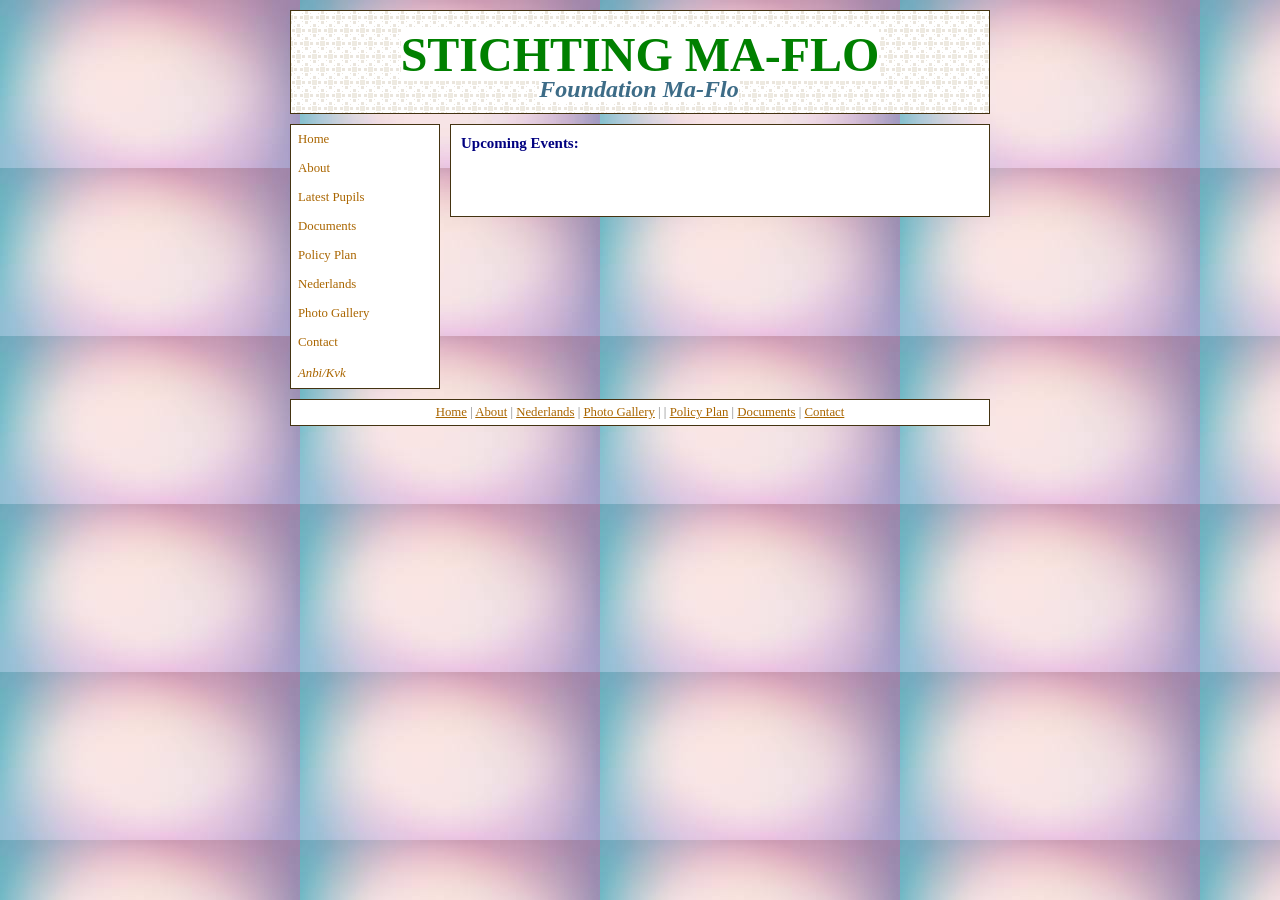
<file: original-site/information_links/default.html>
﻿<!DOCTYPE html PUBLIC "-//W3C//DTD XHTML 1.0 Transitional//EN" "http://www.w3.org/TR/xhtml1/DTD/xhtml1-transitional.dtd">
<html dir="ltr" xmlns="http://www.w3.org/1999/xhtml">

<!-- #BeginTemplate "../master.dwt" -->

<head>
<meta content="text/html; charset=utf-8" http-equiv="Content-Type" />
<!-- #BeginEditable "doctitle" -->
<title>Maflokids</title>
<style type="text/css">

























































































.auto-style1 {
	color: #000080;
}
</style>
<!-- #EndEditable -->
<meta content="blendTrans(Duration=2.0)" http-equiv="Page-Enter" />
<link href="../styles/style3.css" rel="stylesheet" type="text/css" />
<style type="text/css">

.auto-style1 {
	margin-top: 0px;
}
.auto-style2 {
	background-color: #ADD7EE;
}
.auto-style3 {
	color: #3D6C87;
}
.auto-style4 {
	color: rgb(139, 50, 50);
	font-family: "Bodoni MT Black";
}
.auto-style5 {
	color: #FFFFFF;
	font-style: italic;
	background-color: #008000;
}
.auto-style7 {
	color: rgb(0, 128, 128);
	font-family: "Bodoni MT Black";
}
.auto-style8 {
	color: rgb(0, 128, 0);
	font-family: "Footlight MT Light";
}
.auto-style9 {
	background-color: #FFFFFF;
}
.auto-style10 {
	color: #FFFFFF;
	background-color: #008000;
}
</style>
</head>

<body style="background-image: url('../mag1.jpg')">

<!-- Begin Container -->
<div id="container">
	<!-- Begin Masthead -->
	<div id="masthead">
		<h2 style="height: 32px"><span class="auto-style8">
		<span style="background-position: 0% 0%; font-size: 36.0pt; line-height: 115%; font-weight: normal; background-image: none; background-repeat: repeat; background-attachment: scroll;" class="auto-style2">
		<strong><span class="auto-style9">STICHTING MA-FLO</span></strong></span></span><o:p></o:p></h2>
		<h1 align="center" style="font-style: normal; font-variant: normal; letter-spacing: normal; line-height: normal; orphans: auto; text-align: center; text-indent: 0px; text-transform: none; white-space: normal; widows: auto; word-spacing: 0px; -webkit-text-stroke-width: 0px; width: 696px; height: 20px;" class="auto-style4">
		<span class="auto-style3" lang="EN-GB" style="font-size: x-large;"><em>
		<span class="auto-style9">Foundation Ma-Flo</span></em></span></h1>
	</div>
	<!-- End Masthead -->
	<!-- Begin Navigation -->
	<div id="navigation">
		<ul>
		    <li><a href="../index.html" class="auto-style10">Home</a></li>
			<li><a href="../about/default.html" class="auto-style10">About</a></li>
			<li><a href="../students/default.html" class="auto-style10">Latest Pupils</a></li>
			<li><a href="../Documents/default.html" class="auto-style10">Documents</a></li>
			<li><a href="../Policy%20Plan/default.html" class="auto-style10">Policy Plan</a></li>
			<li><a href="../Nederlands/default.html" class="auto-style10">Nederlands</a></li>
			<li><a href="../photo_gallery/default.html" class="auto-style10">Photo Gallery</a></li>
			<li><a href="../contact/default.html" class="auto-style10">Contact</a></li>
			<li></li>
			<li>
			<a class="auto-style5" href="../Documents/Ma-Flo%20BasisgegevensVerantwoording%202.pdf">
			Anbi/Kvk</a></li>
		</ul>
	</div>
	<!-- End Navigation -->
	<!-- Begin Content -->
	<div id="content">
		<!-- #BeginEditable "content" -->
		<h3 class="auto-style1">Upcoming Events:<o:p></o:p></h3>
		<h2>&nbsp;</h2>
		<!-- #EndEditable "content" --></div>
	<!-- End Content -->
	<!-- Begin Footer -->
	<div id="footer">
		<p><a href="../index.html">Home</a> | <a href="../about/default.html">About</a> 
		| <a href="../Nederlands/default.html">Nederlands</a> | 
		<a href="../photo_gallery/default.html">Photo Gallery</a>
           |
		 | <a href="../Policy%20Plan/default.html">Policy Plan</a> | 
		<a href="../Documents/default.html">Documents</a> | 
		<a href="../contact/default.html">Contact</a></p>
	</div>
	<!-- End Footer --></div>
<!-- End Container -->

</body>

<!-- #EndTemplate -->

</html>
</file>
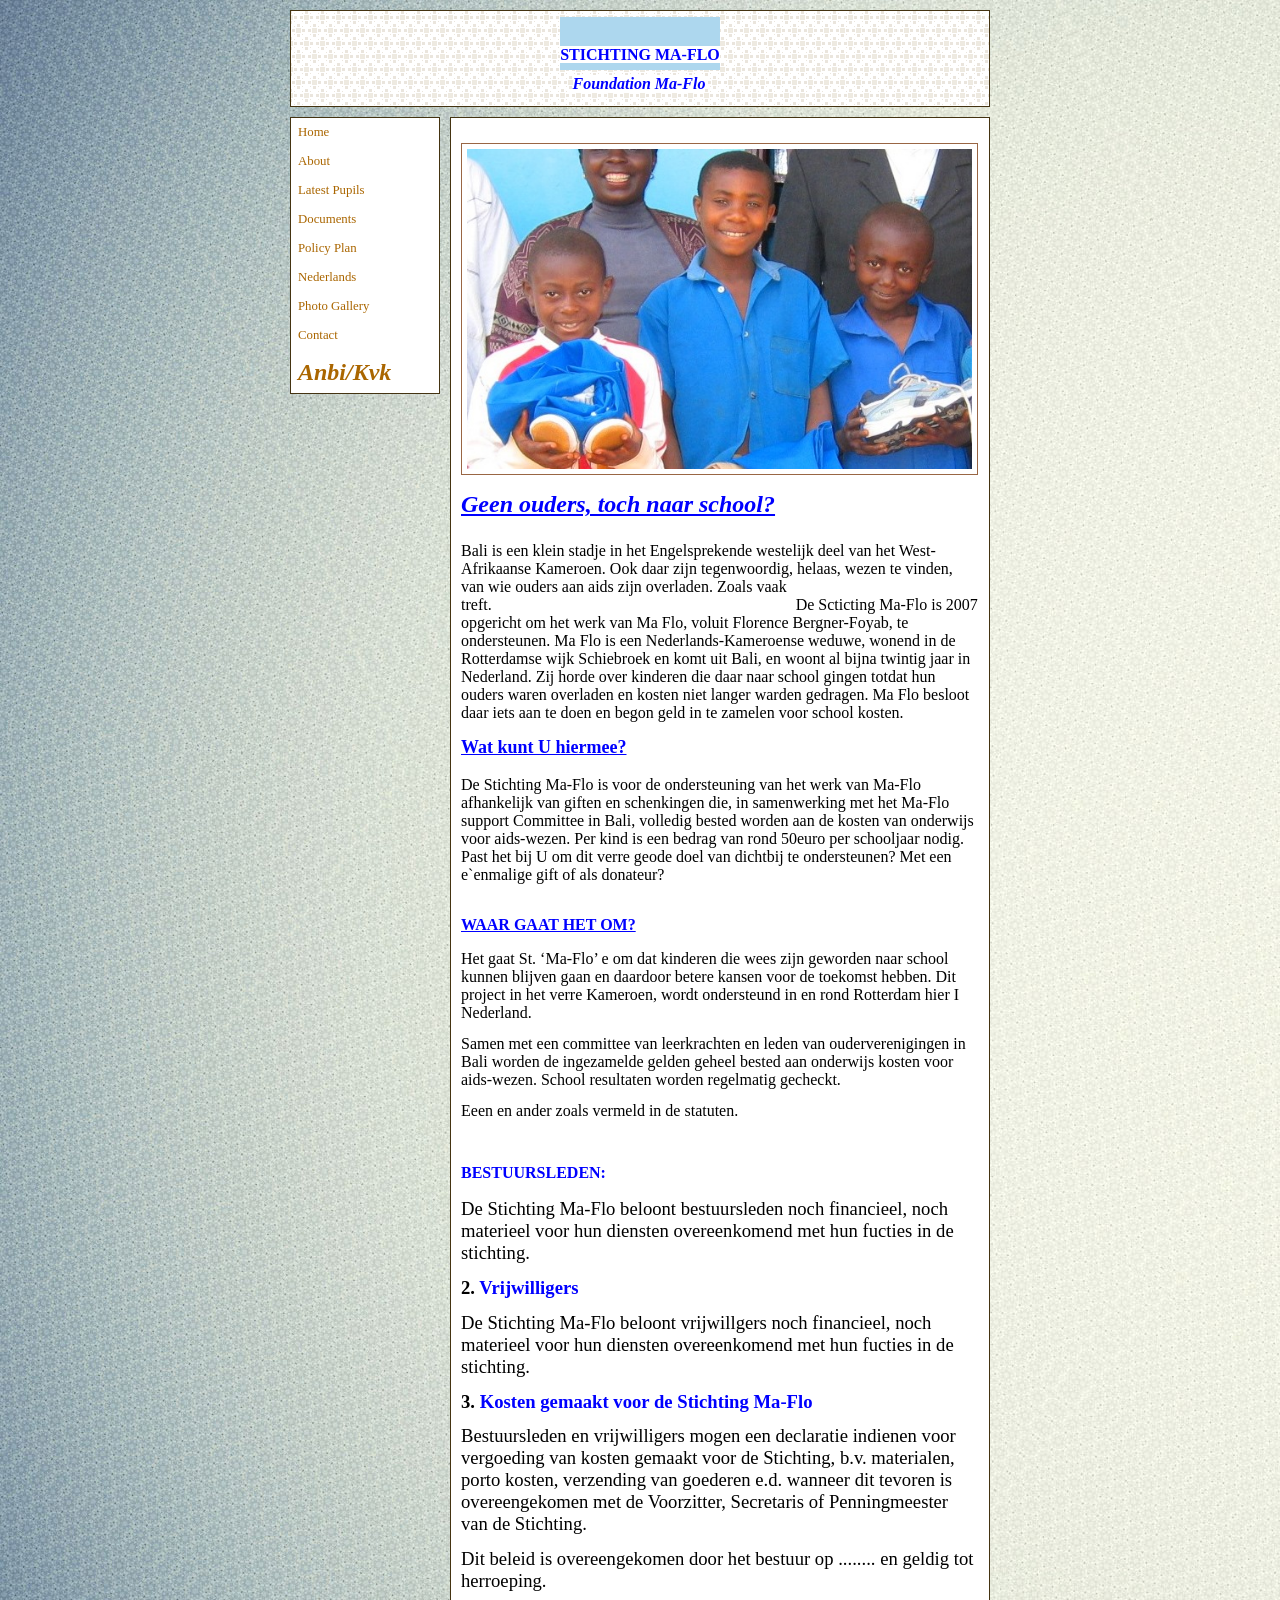
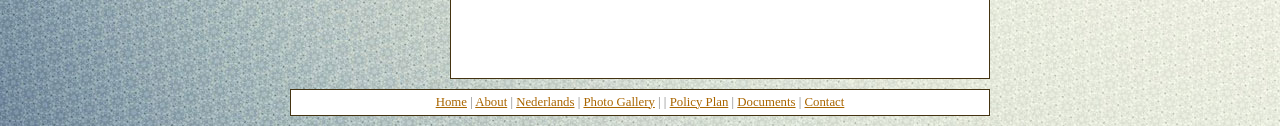
<file: original-site/Nederlands/default.html>
﻿<!DOCTYPE html PUBLIC "-//W3C//DTD XHTML 1.0 Transitional//EN" "http://www.w3.org/TR/xhtml1/DTD/xhtml1-transitional.dtd">
<html dir="ltr" xmlns="http://www.w3.org/1999/xhtml">

<!-- #BeginTemplate "../master.dwt" -->

<head>
<meta content="text/html; charset=utf-8" http-equiv="Content-Type" />
<!-- #BeginEditable "doctitle" -->
<title>Nederlands</title>
<style type="text/css">




















































































.auto-style3 {
	color: #4F81BD;
	font-weight: bold;
}
.auto-style4 {
	font-size: 12.0pt;
	font-family: "Times New Roman", serif;
	color: #4F81BD;
	font-weight: bold;
	margin-left: 0in;
	margin-right: 0in;
	margin-top: 0px;
}
.auto-style5 {
	font-size: 18.0pt;
	font-family: "Times New Roman", serif;
	color: #0000FF;
	font-weight: bold;
	text-decoration: underline;
	margin-left: 0in;
	margin-right: 0in;
	margin-top: 0px;
}
.auto-style8 {
	text-align: left;
}
.auto-style9 {
	text-align: left;
	font-family: "Times New Roman", serif;
	font-weight: bold;
	font-size: medium;
	color: #0000FF;
}
.auto-style10 {
	color: #0000FF;
}
.auto-style11 {
	font-size: medium;
}
.auto-style13 {
	font-size: medium;
	font-family: "Times New Roman", serif;
	color: #0000FF;
	font-weight: bold;
	text-decoration: underline;
	margin-left: 0in;
	margin-right: 0in;
	margin-top: 0px;
}
.auto-style14 {
	font-size: medium;
	font-family: "Times New Roman", Times, serif;
}
.auto-style15 {
	font-size: 18.0pt;
	font-family: "Times New Roman", Times, serif;
	color: #0000FF;
	font-weight: bold;
	text-decoration: underline;
	font-style: italic;
	margin-left: 0in;
	margin-right: 0in;
	margin-top: 0px;
	background-color: #FFFFFF;
}
.auto-style16 {
	font-size: large;
	font-family: "Times New Roman", serif;
	color: #0000FF;
	font-weight: bold;
	text-decoration: underline;
	margin-left: 0in;
	margin-right: 0in;
	margin-top: 0px;
}
.auto-style17 {
	color: #0000FF;
	background-color: #FFFFFF;
}
</style>
<!-- #EndEditable -->
<meta content="blendTrans(Duration=2.0)" http-equiv="Page-Enter" />
<link href="../styles/style3.css" rel="stylesheet" type="text/css" />
<style type="text/css">

.auto-style1 {
	margin-top: 0px;
}
.auto-style2 {
	background-color: #ADD7EE;
}
.auto-style3 {
	color: #3D6C87;
}
.auto-style4 {
	color: rgb(139, 50, 50);
	font-family: "Bodoni MT Black";
}
.auto-style5 {
	color: #FFFFFF;
	font-style: italic;
	background-color: #008000;
}
.auto-style7 {
	color: rgb(0, 128, 128);
	font-family: "Times New Roman", Times, serif;
	font-size: x-large;
}
.auto-style8 {
	color: rgb(0, 128, 0);
	font-family: "Footlight MT Light";
}
.auto-style9 {
	background-color: #FFFFFF;
}
.auto-style10 {
	color: #FFFFFF;
	background-color: #008000;
}
</style>
</head>

<body style="background-image: url('../maf1dark.jpg')">

<!-- Begin Container -->
<div id="container">
	<!-- Begin Masthead -->
	<div id="masthead">
		<h2 style="height: 32px"><span class="auto-style8">
		<span style="background-position: 0% 0%; font-size: 36.0pt; line-height: 115%; font-weight: normal; background-image: none; background-repeat: repeat; background-attachment: scroll;" class="auto-style2">
		<strong><span class="auto-style9">STICHTING MA-FLO</span></strong></span></span><o:p></o:p></h2>
		<h1 align="center" style="font-style: normal; font-variant: normal; letter-spacing: normal; line-height: normal; orphans: auto; text-align: center; text-indent: 0px; text-transform: none; white-space: normal; widows: auto; word-spacing: 0px; -webkit-text-stroke-width: 0px; width: 696px; height: 20px;" class="auto-style4">
		<span class="auto-style3" lang="EN-GB" style="font-size: x-large;"><em>
		<span class="auto-style9">Foundation Ma-Flo</span></em></span></h1>
	</div>
	<!-- End Masthead -->
	<!-- Begin Navigation -->
	<div id="navigation">
		<ul>
		    <li><a href="../index.html" class="auto-style10">Home</a></li>
			<li><a href="../about/default.html" class="auto-style10">About</a></li>
			<li><a href="../students/default.html" class="auto-style10">Latest Pupils</a></li>
			<li><a href="../Documents/default.html" class="auto-style10">Documents</a></li>
			<li><a href="../Policy%20Plan/default.html" class="auto-style10">Policy Plan</a></li>
			<li><a href="default.html" class="auto-style10">Nederlands</a></li>
			<li><a href="../photo_gallery/default.html" class="auto-style10">Photo Gallery</a></li>
			<li><a href="../contact/default.html" class="auto-style10">Contact</a></li>
			<li></li>
			<li>
			<a class="auto-style5" href="../Documents/Ma-Flo%20BasisgegevensVerantwoording%202.pdf">
			Anbi/Kvk</a></li>
		</ul>
	</div>
	<!-- End Navigation -->
	<!-- Begin Content -->
	<div id="content">
		<!-- #BeginEditable "content" -->
		<h2 style="width: 507px">
		<img alt="ned tal" height="320" src="IMG_5302O.jpg" width="505" /></h2>
		<p class="auto-style15" style="mso-line-height-alt: 15.0pt; mso-bidi-font-size: 12.0pt;">
		Geen ouders, 
		toch naar school?<o:p></o:p></p>
		<p class="MsoNormal" style="color: rgb(0, 0, 0); font-family: Verdana, Arial, Helvetica, sans-serif; font-size: 13px; font-style: normal; font-variant: normal; font-weight: normal; letter-spacing: normal; line-height: normal; orphans: auto; text-align: start; text-indent: 0px; text-transform: none; white-space: normal; widows: auto; word-spacing: 0px; -webkit-text-stroke-width: 0px; height: 182px;">
		<span style="font-size: 12pt; line-height: 18px; font-family: 'Times New Roman', serif; color: black;">
		Bali is een klein stadje in het Engelsprekende westelijk deel van het 
		West-Afrikaanse Kameroen. Ook daar zijn tegenwoordig, helaas, wezen te 
		vinden, van wie ouders aan aids zijn overladen. Zoals vaak treft<o:p>.&nbsp;&nbsp;&nbsp;&nbsp;&nbsp;&nbsp;&nbsp;&nbsp;&nbsp;&nbsp;&nbsp;&nbsp;&nbsp;&nbsp;&nbsp;&nbsp;&nbsp;&nbsp;&nbsp;&nbsp;&nbsp;&nbsp;&nbsp;&nbsp;&nbsp;&nbsp;&nbsp;&nbsp;&nbsp;&nbsp;&nbsp;&nbsp;&nbsp;&nbsp;&nbsp;&nbsp;&nbsp;&nbsp;&nbsp;&nbsp;&nbsp;&nbsp;&nbsp;&nbsp;&nbsp;&nbsp;&nbsp;&nbsp;&nbsp;&nbsp;&nbsp;&nbsp;&nbsp;&nbsp;&nbsp;&nbsp;&nbsp;&nbsp;&nbsp;&nbsp;&nbsp;&nbsp;&nbsp;&nbsp;&nbsp;&nbsp;&nbsp;&nbsp;&nbsp;&nbsp;&nbsp;&nbsp;&nbsp;&nbsp;&nbsp;
		De Scticting Ma-Flo is 2007 opgericht om het werk van Ma Flo, voluit 
		Florence Bergner-Foyab, te ondersteunen. Ma Flo is een 
		Nederlands-Kameroense weduwe, wonend in de Rotterdamse wijk Schiebroek 
		en komt uit Bali, en woont al bijna twintig jaar in Nederland. Zij horde 
		over kinderen die daar naar school gingen totdat hun ouders waren 
		overladen en kosten niet langer warden gedragen. Ma Flo besloot daar 
		iets aan te doen en begon geld in te zamelen voor school kosten.</o:p></span></p>
		<p class="auto-style16" style="mso-line-height-alt: 15.0pt; mso-bidi-font-size: 12.0pt;">
		Wat kunt U 
		hiermee?<o:p></o:p></p>
		<h3 class="auto-style11" style="height: 124px">
		<span style="color: rgb(0, 0, 0); font-family: 'Times New Roman', serif; font-style: normal; font-variant: normal; font-weight: normal; letter-spacing: normal; line-height: 18px; orphans: auto; text-align: start; text-indent: 0px; text-transform: none; white-space: normal; widows: auto; word-spacing: 0px; -webkit-text-stroke-width: 0px; background-color: rgb(255, 255, 255); display: inline !important; float: none;" class="auto-style11">
		De Stichting Ma-Flo is voor de ondersteuning van het werk van Ma-Flo 
		afhankelijk van giften en schenkingen die, in samenwerking met het 
		Ma-Flo support Committee in Bali, volledig bested worden aan de kosten 
		van onderwijs voor aids-wezen. Per kind is een bedrag van rond 50euro 
		per schooljaar nodig. Past het bij U om dit verre geode doel van 
		dichtbij te ondersteunen? Met een e`enmalige gift of als donateur?</span></h3>
		<p class="auto-style13" style="mso-line-height-alt: 15.0pt; mso-bidi-font-size: 12.0pt;">
		WAAR GAAT 
		HET OM?<o:p></o:p></p>
		<p class="MsoNormal" style="color: rgb(0, 0, 0); font-family: Verdana, Arial, Helvetica, sans-serif; font-size: 13px; font-style: normal; font-variant: normal; font-weight: normal; letter-spacing: normal; line-height: normal; orphans: auto; text-align: start; text-indent: 0px; text-transform: none; white-space: normal; widows: auto; word-spacing: 0px; -webkit-text-stroke-width: 0px;">
		<span style="font-size: 12pt; line-height: 18px; font-family: 'Times New Roman', serif; color: black;">
		Het gaat St. ‘Ma-Flo’ e om dat kinderen die wees zijn geworden naar 
		school kunnen blijven gaan en daardoor betere kansen voor de toekomst 
		hebben. Dit project in het verre Kameroen, wordt ondersteund in en rond 
		Rotterdam hier I Nederland.<o:p></o:p></span></p>
		<p class="MsoNormal" style="color: rgb(0, 0, 0); font-family: Verdana, Arial, Helvetica, sans-serif; font-size: 13px; font-style: normal; font-variant: normal; font-weight: normal; letter-spacing: normal; line-height: normal; orphans: auto; text-align: start; text-indent: 0px; text-transform: none; white-space: normal; widows: auto; word-spacing: 0px; -webkit-text-stroke-width: 0px;">
		<span style="font-size: 12pt; line-height: 18px; font-family: 'Times New Roman', serif; color: black;">
		Samen met een committee van leerkrachten en leden van ouderverenigingen 
		in Bali worden de ingezamelde gelden geheel bested aan onderwijs kosten 
		voor aids-wezen. School resultaten worden regelmatig gecheckt.</span></p>
		<p class="MsoNormal">
		<span class="auto-style14" style="mso-fareast-font-family: &quot;Times New Roman&quot;; mso-bidi-font-family: &quot;Segoe UI&quot;; color: black">
		Eeen en ander zoals vermeld in de statuten.</span><span style="font-size: 10.0pt; font-family: &quot;Segoe UI&quot;,&quot;sans-serif&quot;; mso-fareast-font-family: &quot;Times New Roman&quot;; color: black"><o:p></o:p></span></p>
		<p class="auto-style8">&nbsp;</p>
		<p class="auto-style9">
		<o:p>BESTUURSLEDEN: </o:p></p>
		<p class="MsoNormal">
		<span lang="NL" style="font-size:14.0pt;font-family:&quot;Times New Roman&quot;,&quot;serif&quot;;
mso-ansi-language:NL">De Stichting Ma-Flo beloont bestuursleden noch financieel, 
		noch materieel voor hun diensten overeenkomend met hun fucties in de 
		stichting.<o:p></o:p></span></p>
		<p class="MsoNormal"><b style="mso-bidi-font-weight:normal">
		<span lang="NL" style="font-size:14.0pt;font-family:&quot;Times New Roman&quot;,&quot;serif&quot;;mso-ansi-language:
NL">2. <span class="auto-style17">Vrijwilligers</span><o:p></o:p></span></b></p>
		<p class="MsoNormal">
		<span lang="NL" style="font-size:14.0pt;font-family:&quot;Times New Roman&quot;,&quot;serif&quot;;
mso-ansi-language:NL">De Stichting Ma-Flo beloont vrijwillgers noch financieel, 
		noch materieel voor hun diensten overeenkomend met hun fucties in de 
		stichting.<o:p></o:p></span></p>
		<p class="MsoNormal"><b style="mso-bidi-font-weight:normal">
		<span lang="NL" style="font-size:14.0pt;font-family:&quot;Times New Roman&quot;,&quot;serif&quot;;mso-ansi-language:
NL">3. <span class="auto-style17">Kosten gemaakt voor de Stichting Ma-Flo</span></span></b><span lang="NL" style="font-size:14.0pt;font-family:&quot;Times New Roman&quot;,&quot;serif&quot;;mso-ansi-language:
NL"><o:p></o:p></span></p>
		<p class="MsoNormal">
		<span lang="NL" style="font-size:14.0pt;font-family:&quot;Times New Roman&quot;,&quot;serif&quot;;
mso-ansi-language:NL">Bestuursleden en vrijwilligers mogen een declaratie 
		indienen voor vergoeding van kosten gemaakt voor de Stichting, b.v. 
		materialen, porto kosten, verzending van goederen e.d. wanneer dit 
		tevoren is overeengekomen met de Voorzitter, Secretaris of 
		Penningmeester van de Stichting.<o:p></o:p></span></p>
		<p class="MsoNormal">
		<span lang="NL" style="font-size:14.0pt;font-family:&quot;Times New Roman&quot;,&quot;serif&quot;;
mso-ansi-language:NL">Dit beleid is overeengekomen door het bestuur op ........ 
		en geldig tot herroeping.<o:p></o:p></span></p>
		<p class="MsoNormal">
		<span lang="NL" style="font-size:14.0pt;font-family:&quot;Times New Roman&quot;,&quot;serif&quot;;
mso-ansi-language:NL"><o:p>&nbsp;</o:p></span></p>
		<p>&nbsp;</p>
		<!-- #EndEditable "content" --></div>
	<!-- End Content -->
	<!-- Begin Footer -->
	<div id="footer">
		<p><a href="../index.html">Home</a> | <a href="../about/default.html">About</a> 
		| <a href="default.html">Nederlands</a> | 
		<a href="../photo_gallery/default.html">Photo Gallery</a>
           |
		 | <a href="../Policy%20Plan/default.html">Policy Plan</a> | 
		<a href="../Documents/default.html">Documents</a> | 
		<a href="../contact/default.html">Contact</a></p>
	</div>
	<!-- End Footer --></div>
<!-- End Container -->

</body>

<!-- #EndTemplate -->

</html>
</file>
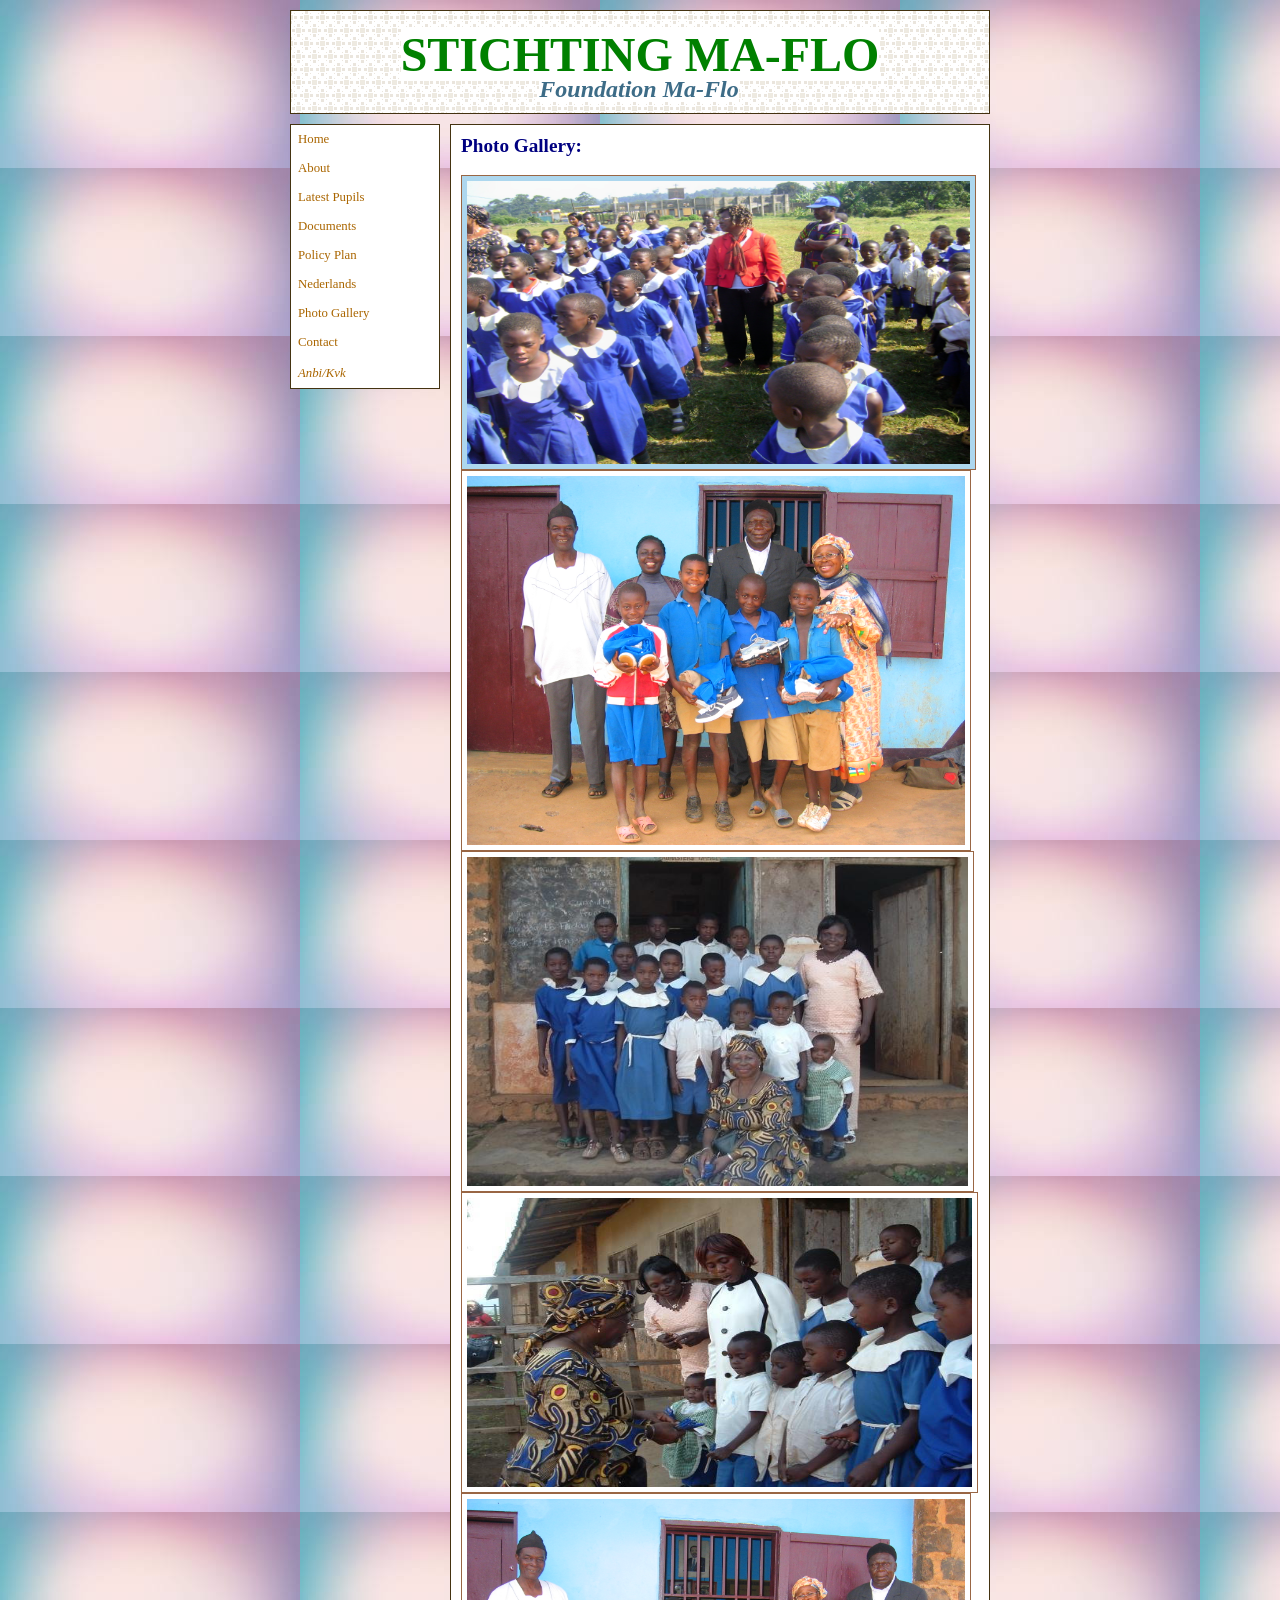
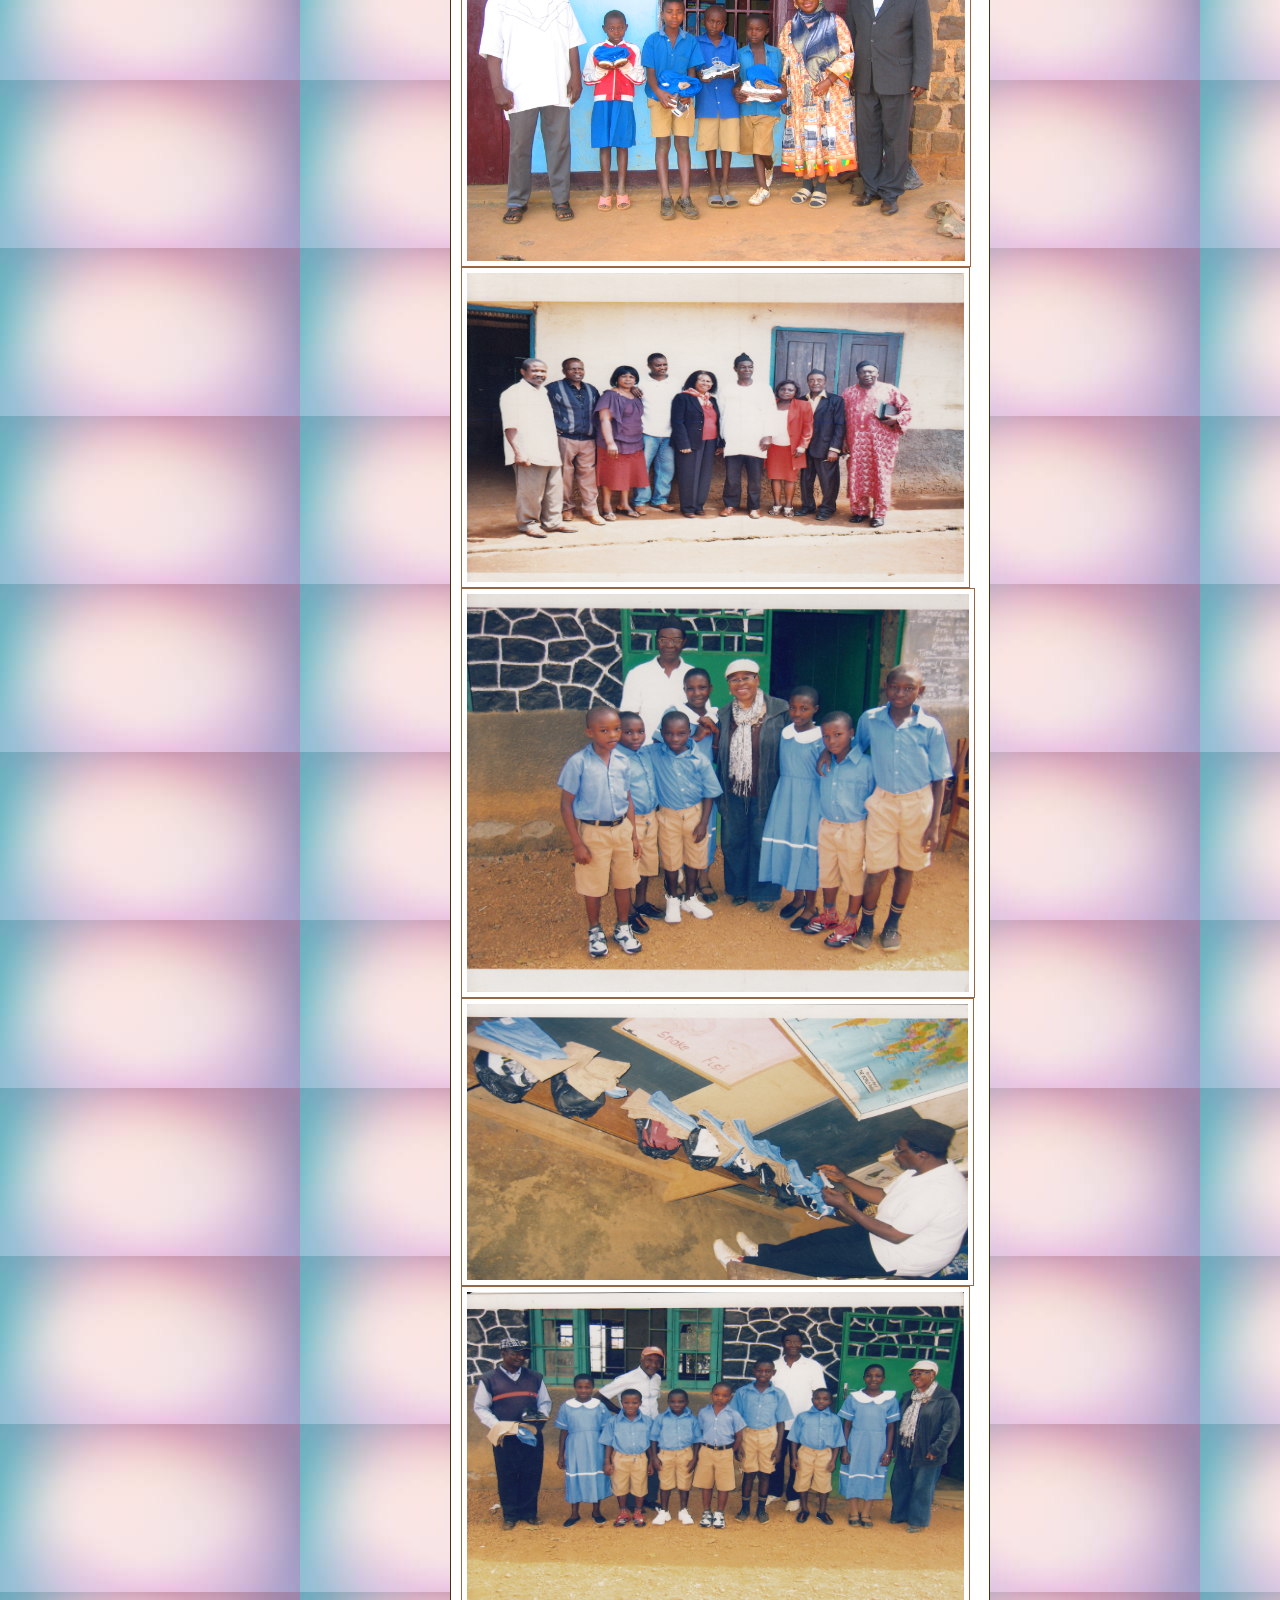
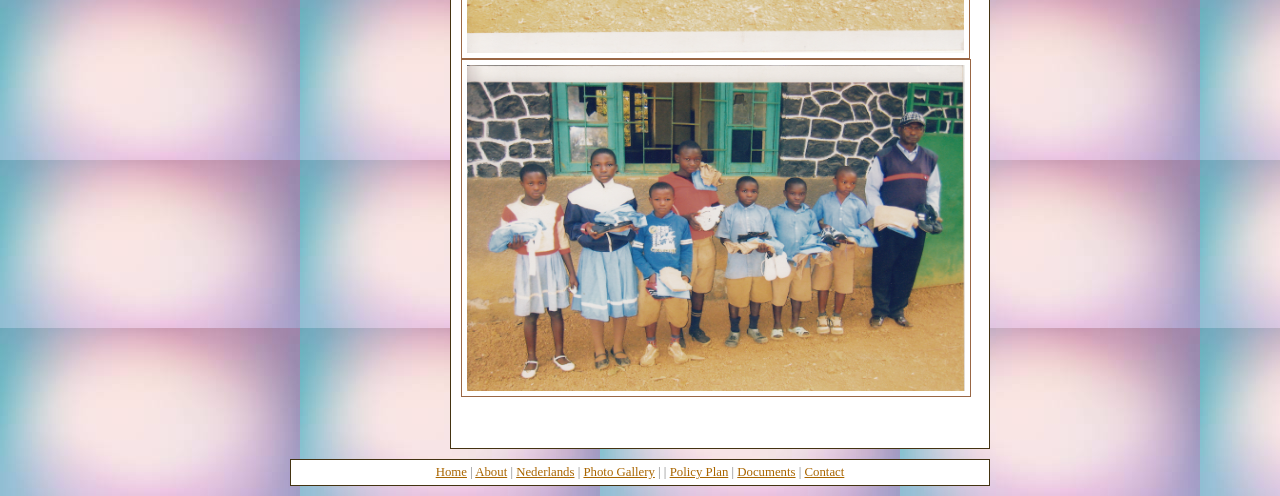
<file: original-site/photo_gallery/default.html>
﻿<!DOCTYPE html PUBLIC "-//W3C//DTD XHTML 1.0 Transitional//EN" "http://www.w3.org/TR/xhtml1/DTD/xhtml1-transitional.dtd">
<html dir="ltr" xmlns="http://www.w3.org/1999/xhtml">

<!-- #BeginTemplate "../master.dwt" -->

<head>
<meta content="text/html; charset=utf-8" http-equiv="Content-Type" />
<!-- #BeginEditable "doctitle" -->
<title>Maflokids-Photo Gallery</title>
<style type="text/css">


















































































.auto-style1 {
	color: #000080;
}
.auto-style2 {
	margin-right: 0px;
}
</style>
<!-- #EndEditable -->
<meta content="blendTrans(Duration=2.0)" http-equiv="Page-Enter" />
<link href="../styles/style3.css" rel="stylesheet" type="text/css" />
<style type="text/css">

.auto-style1 {
	margin-top: 0px;
}
.auto-style2 {
	background-color: #ADD7EE;
}
.auto-style3 {
	color: #3D6C87;
}
.auto-style4 {
	color: rgb(139, 50, 50);
	font-family: "Bodoni MT Black";
}
.auto-style5 {
	color: #FFFFFF;
	font-style: italic;
	background-color: #008000;
}
.auto-style7 {
	color: rgb(0, 128, 128);
	font-family: "Bodoni MT Black";
}
.auto-style8 {
	color: rgb(0, 128, 0);
	font-family: "Footlight MT Light";
}
.auto-style9 {
	background-color: #FFFFFF;
}
.auto-style10 {
	color: #FFFFFF;
	background-color: #008000;
}
</style>
</head>

<body style="background-image: url('../mag1.jpg')">

<!-- Begin Container -->
<div id="container">
	<!-- Begin Masthead -->
	<div id="masthead">
		<h2 style="height: 32px"><span class="auto-style8">
		<span style="background-position: 0% 0%; font-size: 36.0pt; line-height: 115%; font-weight: normal; background-image: none; background-repeat: repeat; background-attachment: scroll;" class="auto-style2">
		<strong><span class="auto-style9">STICHTING MA-FLO</span></strong></span></span><o:p></o:p></h2>
		<h1 align="center" style="font-style: normal; font-variant: normal; letter-spacing: normal; line-height: normal; orphans: auto; text-align: center; text-indent: 0px; text-transform: none; white-space: normal; widows: auto; word-spacing: 0px; -webkit-text-stroke-width: 0px; width: 696px; height: 20px;" class="auto-style4">
		<span class="auto-style3" lang="EN-GB" style="font-size: x-large;"><em>
		<span class="auto-style9">Foundation Ma-Flo</span></em></span></h1>
	</div>
	<!-- End Masthead -->
	<!-- Begin Navigation -->
	<div id="navigation">
		<ul>
		    <li><a href="../index.html" class="auto-style10">Home</a></li>
			<li><a href="../about/default.html" class="auto-style10">About</a></li>
			<li><a href="../students/default.html" class="auto-style10">Latest Pupils</a></li>
			<li><a href="../Documents/default.html" class="auto-style10">Documents</a></li>
			<li><a href="../Policy%20Plan/default.html" class="auto-style10">Policy Plan</a></li>
			<li><a href="../Nederlands/default.html" class="auto-style10">Nederlands</a></li>
			<li><a href="default.html" class="auto-style10">Photo Gallery</a></li>
			<li><a href="../contact/default.html" class="auto-style10">Contact</a></li>
			<li></li>
			<li>
			<a class="auto-style5" href="../Documents/Ma-Flo%20BasisgegevensVerantwoording%202.pdf">
			Anbi/Kvk</a></li>
		</ul>
	</div>
	<!-- End Navigation -->
	<!-- Begin Content -->
	<div id="content">
		<!-- #BeginEditable "content" -->
		<h2 class="auto-style1" style="height: 24px">Photo Gallery:</h2>
		<p class="auto-style1">
		<img alt="1111" class="auto-style2" height="283" src="MaFloChildrenSinging.jpg" width="503" /><img alt="2222" height="369" src="IMG_5302.JPG" width="498" id="img1" /><img alt="11" height="329" src="MaFloKidssPresbyBali2007[2].jpg" width="501" /><img alt="111" height="289" src="MaFloDistributingPensBali2007[1].jpg" width="505" /><img alt="123" height="362" src="IMG_5300.JPG" width="498" /><img alt="wwww" height="309" src="IMG_0011.jpg" width="497" /><img alt="" height="398" src="IMG_0008.jpg" width="502" /><img alt="" height="276" src="IMG_0005.jpg" width="501" /><img alt="dd" height="361" src="IMG_0004.jpg" width="497" /><img alt="ddd" height="326" src="IMG_0002%20(3).jpg" width="498" /></p>
		<p>&nbsp;</p>
		<!-- #EndEditable "content" --></div>
	<!-- End Content -->
	<!-- Begin Footer -->
	<div id="footer">
		<p><a href="../index.html">Home</a> | <a href="../about/default.html">About</a> 
		| <a href="../Nederlands/default.html">Nederlands</a> | 
		<a href="default.html">Photo Gallery</a>
           |
		 | <a href="../Policy%20Plan/default.html">Policy Plan</a> | 
		<a href="../Documents/default.html">Documents</a> | 
		<a href="../contact/default.html">Contact</a></p>
	</div>
	<!-- End Footer --></div>
<!-- End Container -->

</body>

<!-- #EndTemplate -->

</html>
</file>
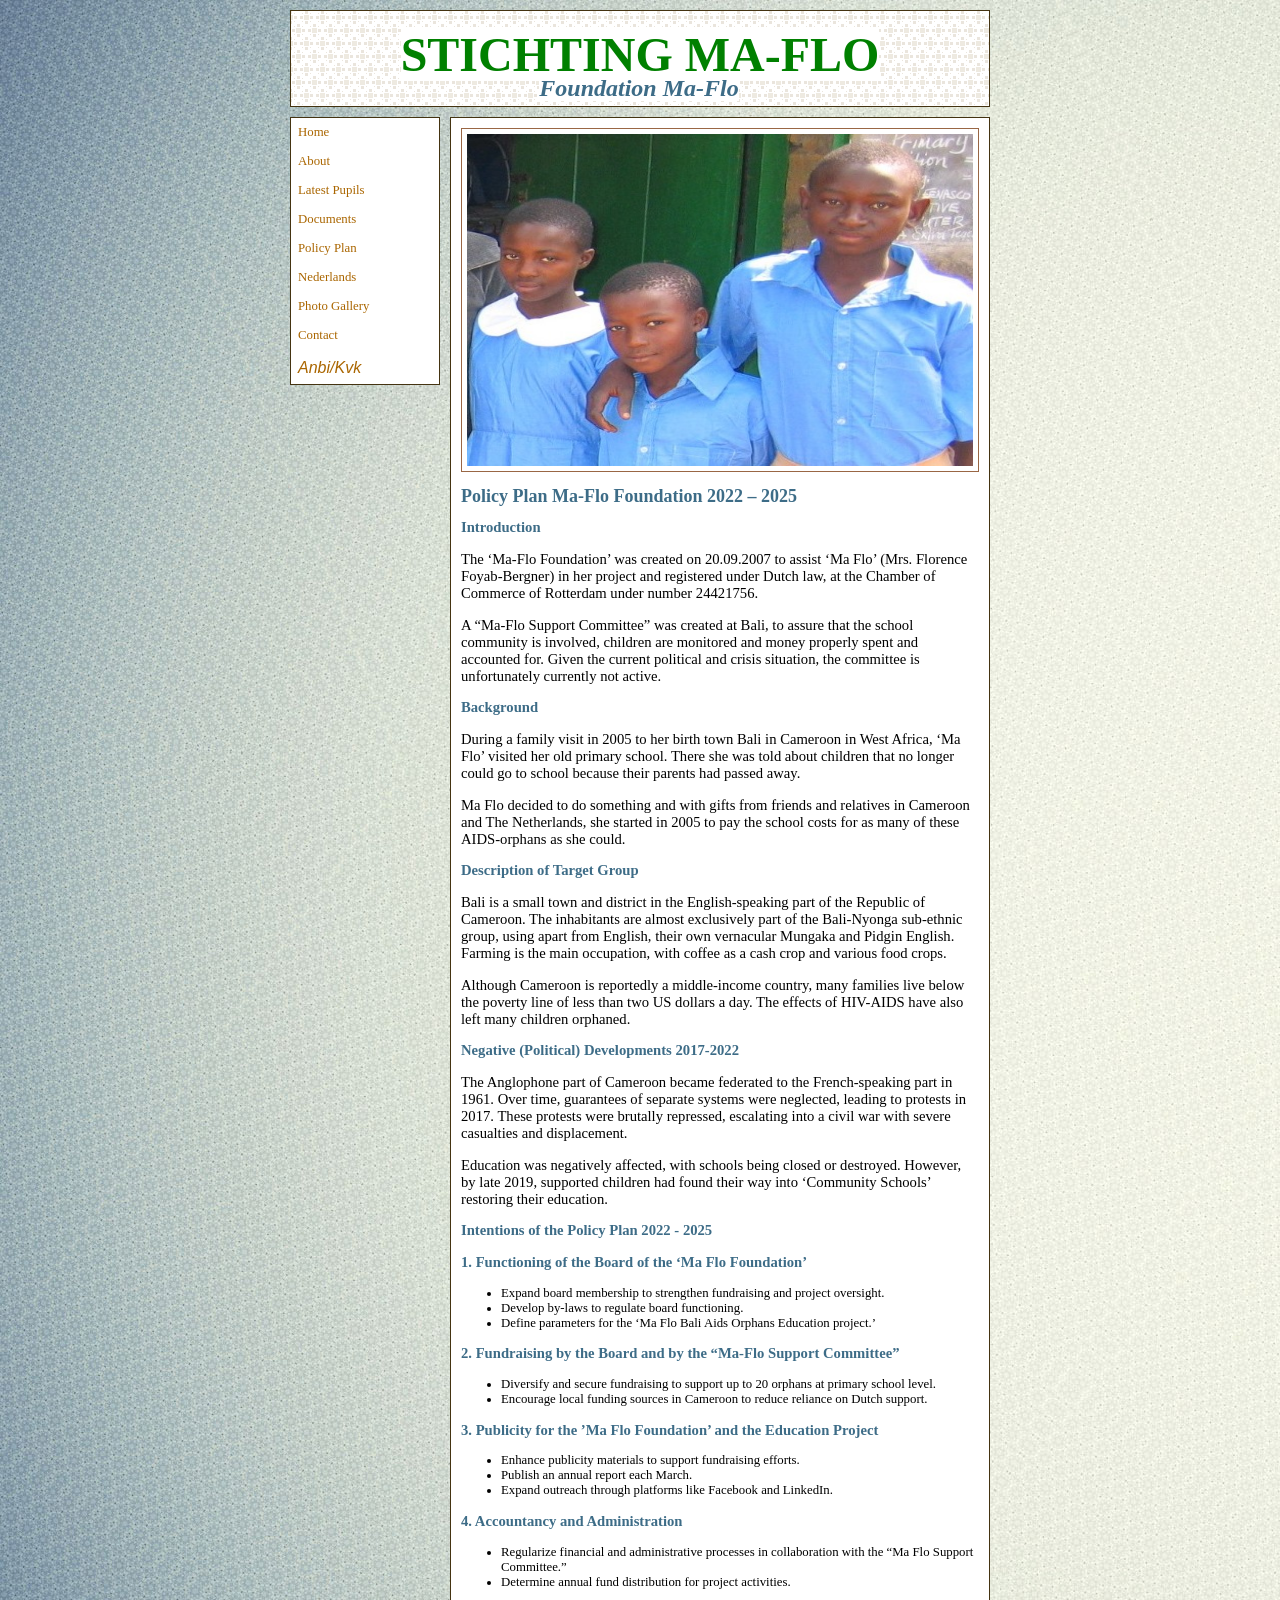
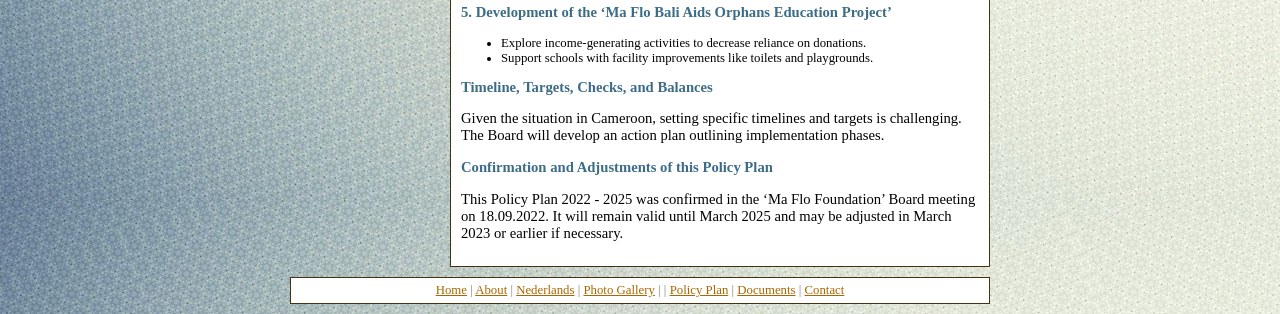
<file: original-site/Policy Plan/default.html>
<!DOCTYPE html PUBLIC "-//W3C//DTD XHTML 1.0 Transitional//EN" "http://www.w3.org/TR/xhtml1/DTD/xhtml1-transitional.dtd">
<html dir="ltr" xmlns="http://www.w3.org/1999/xhtml">
<head>
<meta content="text/html; charset=utf-8" http-equiv="Content-Type" />
    <title>Policy Plan Ma-Flo Foundation 2022 – 2025</title>
    <style type="text/css">
        .auto-style3 {
            font-size: medium;
        }
        .auto-style4 {
            font-size: medium;
            font-weight: bold;
        }
        .auto-style5 {
            color: rgb(0, 0, 0);
            font-family: Verdana, Arial, Helvetica, sans-serif;
            font-size: medium;
            font-style: normal;
            font-variant: normal;
            font-weight: normal;
            letter-spacing: normal;
            line-height: normal;
            text-align: start;
            text-indent: 0px;
            text-transform: none;
            white-space: normal;
            word-spacing: 0px;
        }
        .auto-style9 {
            font-size: medium;
            color: #0000FF;
        }
        .auto-style10 {
            color: #0000FF;
        }
        .auto-style11 {
            font-size: large;
            text-decoration: underline;
        }
        .auto-style12 {
            font-size: medium;
        }
        .auto-style13 {
            color: rgb(0, 0, 0);
        }
        .auto-style14 {
            font-size: medium;
            color: rgb(0, 0, 0);
        }
        .auto-style15 {
            font-family: "Times New Roman", Times, serif;
        }
        .auto-style18 {
            font-size: large;
            color: #0000FF;
            font-family: "Times New Roman", Times, serif;
            background-color: #FFFFFF;
        }
        .auto-style19 {
            color: #3D6C87;
        }
        .auto-style20 {
            font-size: large;
            color: rgb(0, 0, 0);
            font-family: "Times New Roman", Times, serif;
        }
        .auto-style22 {
            font-size: large;
            color: #3D6C87;
            font-family: "Times New Roman", Times, serif;
        }
        </style>
<meta content="blendTrans(Duration=2.0)" http-equiv="Page-Enter" />
<link href="../styles/style3.css" rel="stylesheet" type="text/css" />
<style type="text/css">

.auto-style1 {
	margin-top: 0px;
}
.auto-style2 {
	background-color: #ADD7EE;
}
.auto-style3 {
	color: #3D6C87;
}
.auto-style4 {
	color: rgb(139, 50, 50);
	font-family: "Bodoni MT Black";
}
.auto-style5 {
	color: #FFFFFF;
	font-style: italic;
	background-color: #008000;
}
.auto-style7 {
	color: rgb(0, 128, 128);
	font-family: "Times New Roman", Times, serif;
	font-size: x-large;
}
.auto-style8 {
	color: rgb(0, 128, 0);
	font-family: "Footlight MT Light";
}
.auto-style9 {
	background-color: #FFFFFF;
}
.auto-style10 {
	color: #FFFFFF;
	background-color: #008000;
}

#content h1, h2, h3, h4, h5, h6 {
    color: rgb(61, 108, 135);
}
#content h1 {
    font-size: large;
}
#content h2, h3 {
    font-size: 11pt;
}
#content p {
    color: black;
    font-size: 11pt;
}
</style>
</head>

<body style="background-image: url('../maf1dark.jpg')">

<!-- Begin Container -->
<div id="container">
	<!-- Begin Masthead -->
	<div id="masthead">
		<h2 style="height: 32px"><span class="auto-style8">
		<span style="background-position: 0% 0%; font-size: 36.0pt; line-height: 115%; font-weight: normal; background-image: none; background-repeat: repeat; background-attachment: scroll;" class="auto-style2">
		<strong><span class="auto-style9" style="font-size: 48px; color: rgb(0, 128, 0);">STICHTING MA-FLO</span></strong></span></span><o:p></o:p></h2>
		<h1 align="center" style="font-style: normal; font-variant: normal; letter-spacing: normal; line-height: normal; orphans: auto; text-align: center; text-indent: 0px; text-transform: none; white-space: normal; widows: auto; word-spacing: 0px; -webkit-text-stroke-width: 0px; width: 696px; height: 20px;" class="auto-style4">
		<span class="auto-style3" lang="EN-GB" style="font-size: x-large;"><em>
		<span class="auto-style9" style="font-size: 24px; color: rgb(61, 108, 135);">Foundation Ma-Flo</span></em></span></h1>
	</div>
	<!-- End Masthead -->
	<!-- Begin Navigation -->
	<div id="navigation">
		<ul>
		    <li><a href="../index.html" class="auto-style10">Home</a></li>
			<li><a href="../about/default.html" class="auto-style10">About</a></li>
			<li><a href="../students/default.html" class="auto-style10">Latest Pupils</a></li>
			<li><a href="../Documents/default.html" class="auto-style10">Documents</a></li>
			<li><a href="default.html" class="auto-style10">Policy Plan</a></li>
			<li><a href="../Nederlands/default.html" class="auto-style10">Nederlands</a></li>
			<li><a href="../photo_gallery/default.html" class="auto-style10">Photo Gallery</a></li>
			<li><a href="../contact/default.html" class="auto-style10">Contact</a></li>
			<li></li>
			<li>
			<a class="auto-style5" href="../Documents/Ma-Flo%20BasisgegevensVerantwoording%202.pdf">
			Anbi/Kvk</a></li>
		</ul>
	</div>
	<!-- End Navigation -->
	<!-- Begin Content -->

	<div id="content">

    <img alt="NOW" height="332" src="NOW.jpg" width="506" /></p>

    <h1>Policy Plan Ma-Flo Foundation 2022 – 2025</h1>

    <h2>Introduction</h2>
    <p>The ‘Ma-Flo Foundation’ was created on 20.09.2007 to assist ‘Ma Flo’ (Mrs. Florence Foyab-Bergner) in her project and registered under Dutch law, at the Chamber of Commerce of Rotterdam under number 24421756.</p>
    <p>A “Ma-Flo Support Committee” was created at Bali, to assure that the school community is involved, children are monitored and money properly spent and accounted for. Given the current political and crisis situation, the committee is unfortunately currently not active.</p>

    <h2>Background</h2>
    <p>During a family visit in 2005 to her birth town Bali in Cameroon in West Africa, ‘Ma Flo’ visited her old primary school. There she was told about children that no longer could go to school because their parents had passed away.</p>
    <p>Ma Flo decided to do something and with gifts from friends and relatives in Cameroon and The Netherlands, she started in 2005 to pay the school costs for as many of these AIDS-orphans as she could.</p>

    <h2>Description of Target Group</h2>
    <p>Bali is a small town and district in the English-speaking part of the Republic of Cameroon. The inhabitants are almost exclusively part of the Bali-Nyonga sub-ethnic group, using apart from English, their own vernacular Mungaka and Pidgin English. Farming is the main occupation, with coffee as a cash crop and various food crops.</p>
    <p>Although Cameroon is reportedly a middle-income country, many families live below the poverty line of less than two US dollars a day. The effects of HIV-AIDS have also left many children orphaned.</p>

    <h2>Negative (Political) Developments 2017-2022</h2>
    <p>The Anglophone part of Cameroon became federated to the French-speaking part in 1961. Over time, guarantees of separate systems were neglected, leading to protests in 2017. These protests were brutally repressed, escalating into a civil war with severe casualties and displacement.</p>
    <p>Education was negatively affected, with schools being closed or destroyed. However, by late 2019, supported children had found their way into ‘Community Schools’ restoring their education.</p>

    <h2>Intentions of the Policy Plan 2022 - 2025</h2>
    <h3>1. Functioning of the Board of the ‘Ma Flo Foundation’</h3>
    <ul>
        <li>Expand board membership to strengthen fundraising and project oversight.</li>
        <li>Develop by-laws to regulate board functioning.</li>
        <li>Define parameters for the ‘Ma Flo Bali Aids Orphans Education project.’</li>
    </ul>

    <h3>2. Fundraising by the Board and by the “Ma-Flo Support Committee”</h3>
    <ul>
        <li>Diversify and secure fundraising to support up to 20 orphans at primary school level.</li>
        <li>Encourage local funding sources in Cameroon to reduce reliance on Dutch support.</li>
    </ul>

    <h3>3. Publicity for the ’Ma Flo Foundation’ and the Education Project</h3>
    <ul>
        <li>Enhance publicity materials to support fundraising efforts.</li>
        <li>Publish an annual report each March.</li>
        <li>Expand outreach through platforms like Facebook and LinkedIn.</li>
    </ul>

    <h3>4. Accountancy and Administration</h3>
    <ul>
        <li>Regularize financial and administrative processes in collaboration with the “Ma Flo Support Committee.”</li>
        <li>Determine annual fund distribution for project activities.</li>
    </ul>

    <h3>5. Development of the ‘Ma Flo Bali Aids Orphans Education Project’</h3>
    <ul>
        <li>Explore income-generating activities to decrease reliance on donations.</li>
        <li>Support schools with facility improvements like toilets and playgrounds.</li>
    </ul>

    <h2>Timeline, Targets, Checks, and Balances</h2>
    <p>Given the situation in Cameroon, setting specific timelines and targets is challenging. The Board will develop an action plan outlining implementation phases.</p>

    <h2>Confirmation and Adjustments of this Policy Plan</h2>
    <p>This Policy Plan 2022 - 2025 was confirmed in the ‘Ma Flo Foundation’ Board meeting on 18.09.2022. It will remain valid until March 2025 and may be adjusted in March 2023 or earlier if necessary.</p>



</div>
<!-- End Content -->
<!-- Begin Footer -->
<div id="footer">
    <p><a href="../index.html">Home</a> | <a href="../about/default.html">About</a>
    | <a href="../Nederlands/default.html">Nederlands</a> |
    <a href="../photo_gallery/default.html">Photo Gallery</a>
       |
     | <a href="default.html">Policy Plan</a> |
    <a href="../Documents/default.html">Documents</a> |
    <a href="../contact/default.html">Contact</a></p>
</div>
<!-- End Footer --></div>
<!-- End Container -->

</body>

<!-- #EndTemplate -->

</html>
</file>
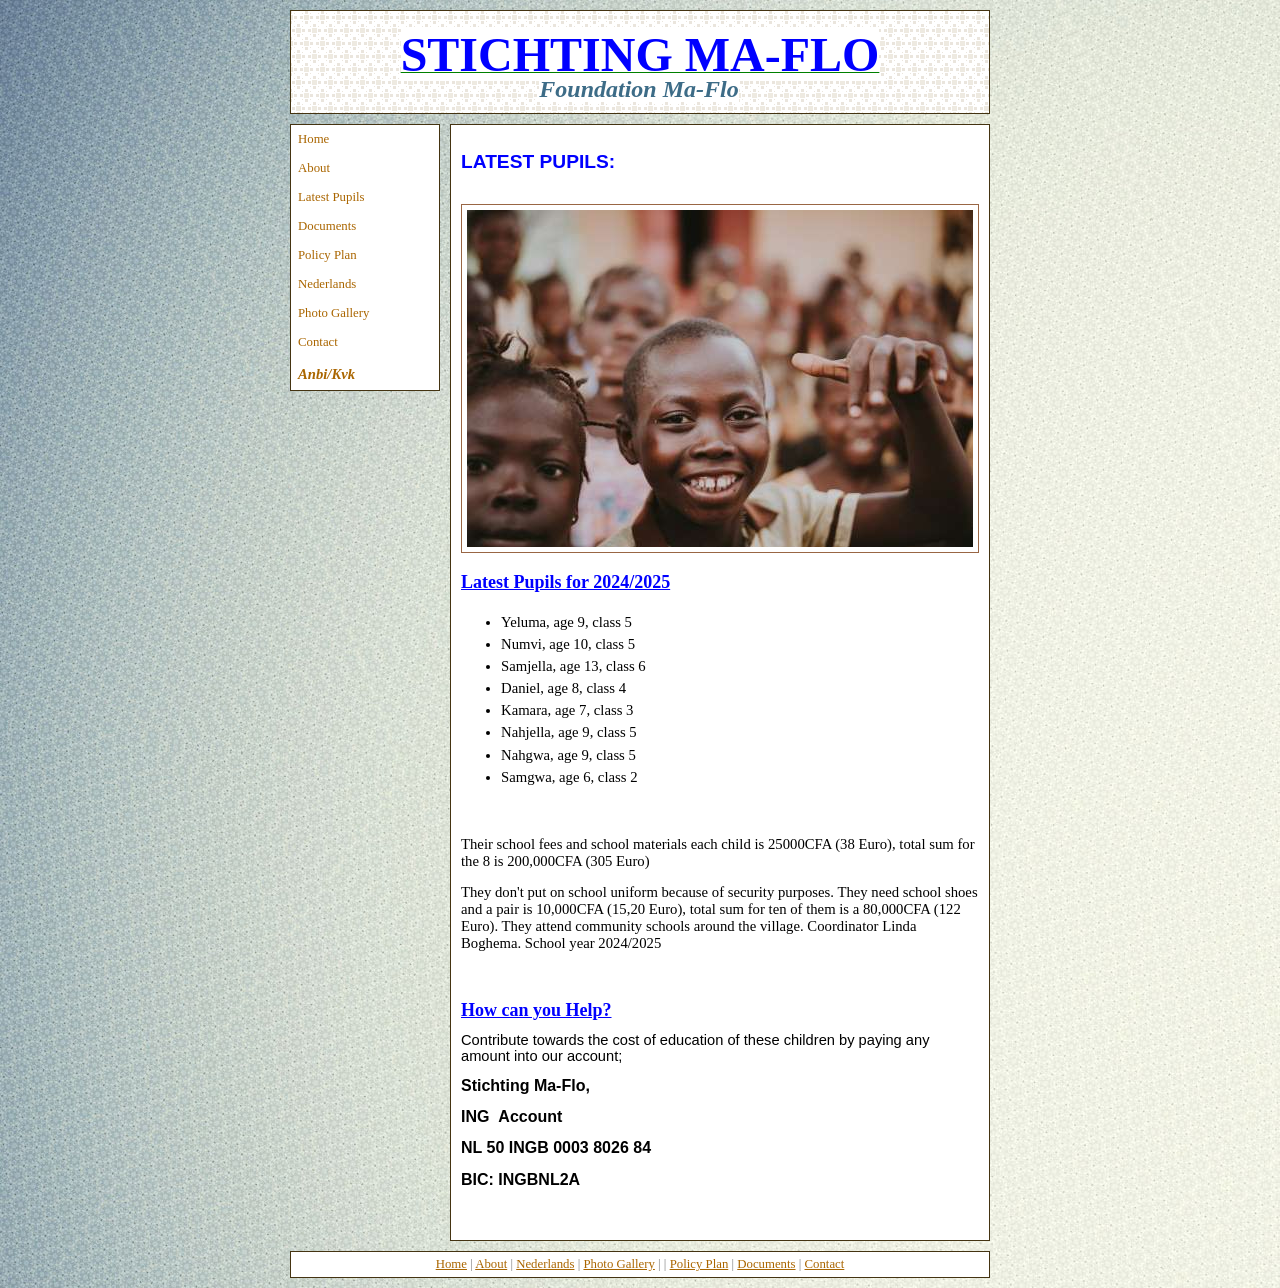
<file: original-site/students/default.html>
﻿<!DOCTYPE html PUBLIC "-//W3C//DTD XHTML 1.0 Transitional//EN" "http://www.w3.org/TR/xhtml1/DTD/xhtml1-transitional.dtd">
<html dir="ltr" xmlns="http://www.w3.org/1999/xhtml">

<!-- #BeginTemplate "../master.dwt" -->

<head>
<meta content="text/html; charset=utf-8" http-equiv="Content-Type" />
<!-- #BeginEditable "doctitle" -->
<title>Maflokids-About</title>
<style type="text/css">

.auto-style1 {
	margin-top: 0px;
}
.auto-style2 {
	color: rgb(0, 0, 255);
}
.auto-style3 {
	color: rgb(0, 0, 255);
	font-weight: bold;
}
.auto-style5 {
	color: rgb(139, 50, 50);
	font-weight: bold;
	font-size: 11pt;
	text-decoration: underline;
}
.auto-style7 {
	color: rgb(0, 128, 128);
	font-family: "Bodoni MT Black";
	font-size: large;
	font-style: normal;
	font-variant: normal;
	font-weight: bold;
	letter-spacing: normal;
	line-height: normal;
	text-align: start;
	text-indent: 0px;
	text-transform: none;
	white-space: normal;
	word-spacing: 0px;
	text-decoration: underline;
	background-color: #FFFFFF;
}
.auto-style8 {
	font-family: Verdana, Arial, Helvetica, sans-serif;
	font-weight: bold;
	font-size: 11pt;
	color: #0000FF;
	letter-spacing: normal;
	text-decoration: underline;
}
.auto-style9 {
	margin-top: 46px;
}
.auto-style11 {
	color: #0000FF;
	font-family: "Times New Roman", Times, serif;
	font-size: large;
	font-style: normal;
	font-variant: normal;
	letter-spacing: normal;
	line-height: normal;
	text-align: start;
	text-indent: 0px;
	text-transform: none;
	white-space: normal;
	word-spacing: 0px;
	text-decoration: underline;
	background-color: #FFFFFF;
}
.auto-style12 {
	color: rgb(0, 0, 255);
	font-family: "Times New Roman", Times, serif;
	font-size: large;
	background-color: #FFFFFF;
}
.auto-style13 {
	font-family: "Times New Roman", Times, serif;
	font-weight: bold;
	font-size: large;
	color: #0000FF;
	letter-spacing: normal;
	text-decoration: underline;
}
.auto-style14 {
	text-decoration: underline;
}
.auto-style15 {
	color: rgb(0, 0, 255);
	background-color: #FFFFFF;
}
.auto-style16 {
	font-family: Verdana, Geneva, Tahoma, sans-serif;
	font-size: medium;
}
.auto-style17 {
	font-size: medium;
}
.auto-style18 {
	font-family: Verdana, Geneva, Tahoma, sans-serif;
}
</style>
<!-- #EndEditable -->
<meta content="blendTrans(Duration=2.0)" http-equiv="Page-Enter" />
<link href="../styles/style3.css" rel="stylesheet" type="text/css" />
<style type="text/css">

.auto-style1 {
	margin-top: 0px;
}
.auto-style2 {
	background-color: #ADD7EE;
}
.auto-style3 {
	color: #3D6C87;
}
.auto-style4 {
	color: rgb(139, 50, 50);
	font-family: "Bodoni MT Black";
}
.auto-style5 {
	color: #FFFFFF;
	font-style: italic;
	background-color: #008000;
}
.auto-style7 {
	color: rgb(0, 128, 128);
	font-family: "Times New Roman", Times, serif;
	font-size: x-large;
}
.auto-style8 {
	color: rgb(0, 128, 0);
	font-family: "Footlight MT Light";
}
.auto-style9 {
	background-color: #FFFFFF;
}
.auto-style10 {
	color: #FFFFFF;
	background-color: #008000;
}
</style>
</head>

<body style="background-image: url('../maf1dark.jpg')">

<!-- Begin Container -->
<div id="container">
	<!-- Begin Masthead -->
	<div id="masthead">
		<h2 style="height: 32px"><span class="auto-style8">
		<span style="background-position: 0% 0%; font-size: 36.0pt; line-height: 115%; font-weight: normal; background-image: none; background-repeat: repeat; background-attachment: scroll;" class="auto-style2">
		<strong><span class="auto-style9">STICHTING MA-FLO</span></strong></span></span><o:p></o:p></h2>
		<h1 align="center" style="font-style: normal; font-variant: normal; letter-spacing: normal; line-height: normal; orphans: auto; text-align: center; text-indent: 0px; text-transform: none; white-space: normal; widows: auto; word-spacing: 0px; -webkit-text-stroke-width: 0px; width: 696px; height: 20px;" class="auto-style4">
		<span class="auto-style3" lang="EN-GB" style="font-size: x-large;"><em>
		<span class="auto-style9">Foundation Ma-Flo</span></em></span></h1>
	</div>
	<!-- End Masthead -->
	<!-- Begin Navigation -->
	<div id="navigation">
		<ul>
		    <li><a href="../index.html" class="auto-style10">Home</a></li>
			<li><a href="../about/default.html" class="auto-style10">About</a></li>
			<li><a href="../students/default.html" class="auto-style10">Latest Pupils</a></li>
			<li><a href="../Documents/default.html" class="auto-style10">Documents</a></li>
			<li><a href="../Policy%20Plan/default.html" class="auto-style10">Policy Plan</a></li>
			<li><a href="../Nederlands/default.html" class="auto-style10">Nederlands</a></li>
			<li><a href="../photo_gallery/default.html" class="auto-style10">Photo Gallery</a></li>
			<li><a href="../contact/default.html" class="auto-style10">Contact</a></li>
			<li></li>
			<li>
			<a class="auto-style5" href="../Documents/Ma-Flo%20BasisgegevensVerantwoording%202.pdf">
			Anbi/Kvk</a></li>
		</ul>
	</div>
	<!-- End Navigation -->
	<!-- Begin Content -->
	<div id="content">
		<!-- #BeginEditable "content" -->
		<h2 class="auto-style15" style="font-family: Verdana, Arial, Helvetica, sans-serif; font-style: normal; font-variant: normal; letter-spacing: normal; line-height: normal; orphans: auto; text-align: start; text-indent: 0px; text-transform: none; white-space: normal; widows: auto; word-spacing: 0px; -webkit-text-stroke-width: 0px; height: 15px;">
		LATEST PUPILS:</h2>

		<h2 style="height: 372px">&nbsp;<img alt="tree boys" class="auto-style1" height="337" src="new-students.jpg" width="506" /> </h2>

		<p class="auto-style11" style="orphans: auto; widows: auto; -webkit-text-stroke-width: 0px; height: 15px;">
		<strong>Latest Pupils for 2024/2025</strong></p>


		<UL style="font-size: 1.15em; margin-top: 24px; margin-bottom: 48px; line-height: 1.5em">
			<li>Yeluma, age 9, class 5</li>
			<li>Numvi, age 10, class 5</li>
			<li>Samjella, age 13, class 6</li>
			<li>Daniel, age 8, class 4</li>
			<li>Kamara, age 7, class 3</li>
			<li>Nahjella, age 9, class 5</li>
			<li>Nahgwa, age 9, class 5</li>
			<li>Samgwa, age 6, class 2</li>

		</UL>

		<p style="font-size: 1.15em">Their school fees and school materials each child is 25000CFA (38 Euro), total sum for the 8 is 200,000CFA (305 Euro)</p>
		<p style="font-size: 1.15em">They don't put on school uniform because of security purposes. They need school shoes and a pair is 10,000CFA (15,20 Euro), total sum for ten of them is a 80,000CFA (122 Euro).
			They attend community schools around the village. Coordinator Linda Boghema. School year 2024/2025</p>

		<p>&nbsp;</p>

		<p class="auto-style13" style="font-variant: normal; line-height: normal; orphans: auto; text-align: start; text-indent: 0px; white-space: normal; widows: auto; word-spacing: 0px; -webkit-text-stroke-width: 0px; height: 14px;">
		How can you Help?</p>
		<p class="MsoNormal" style="color: rgb(0, 0, 0); font-family: Verdana, Arial, Helvetica, sans-serif; font-size: 13px; font-style: normal; font-variant: normal; font-weight: normal; letter-spacing: normal; line-height: normal; orphans: auto; text-align: start; text-indent: 0px; text-transform: none; white-space: normal; widows: auto; word-spacing: 0px; -webkit-text-stroke-width: 0px;"><span lang="EN-GB" style="font-size: 11pt;">Contribute
		towards the cost of education of these children by paying any amount
		into our account; </span></o:p>
		</p>
		<p class="MsoNormal" style="color: rgb(0, 0, 0); font-family: Verdana, Arial, Helvetica, sans-serif; font-size: 13px; font-style: normal; font-variant: normal; font-weight: normal; letter-spacing: normal; line-height: normal; orphans: auto; text-align: start; text-indent: 0px; text-transform: none; white-space: normal; widows: auto; word-spacing: 0px; -webkit-text-stroke-width: 0px;">
		<o:p>
		</o:p>
		</p>
		<p class="MsoNormal" style="color: rgb(0, 0, 0); font-family: Verdana, Arial, Helvetica, sans-serif; font-size: 13px; font-style: normal; font-variant: normal; font-weight: normal; letter-spacing: normal; line-height: normal; orphans: auto; text-align: start; text-indent: 0px; text-transform: none; white-space: normal; widows: auto; word-spacing: 0px; -webkit-text-stroke-width: 0px; width: 425px;">
		<o:p>
		<span lang="EN-GB" class="auto-style17"><strong>Stichting Ma-Flo,
		</strong> </span>
		</o:p>
		</p>
		<p class="MsoNormal" style="color: rgb(0, 0, 0); font-family: Verdana, Arial, Helvetica, sans-serif; font-size: 13px; font-style: normal; font-variant: normal; font-weight: normal; letter-spacing: normal; line-height: normal; orphans: auto; text-align: start; text-indent: 0px; text-transform: none; white-space: normal; widows: auto; word-spacing: 0px; -webkit-text-stroke-width: 0px; width: 489px;">
		<o:p>
		<strong><span lang="EN-GB" class="auto-style17">ING</span></strong><span lang="EN-GB" class="auto-style17"><span class="Apple-converted-space"><strong>&nbsp;</strong></span><span><strong>&nbsp;</strong></span></span><span class="auto-style17"><strong>A</strong></span><span lang="EN-GB" class="auto-style17"><strong>ccount</strong></span></o:p></p>
		<p class="MsoNormal" style="color: rgb(0, 0, 0); font-family: Verdana, Arial, Helvetica, sans-serif; font-size: 13px; font-style: normal; font-variant: normal; font-weight: normal; letter-spacing: normal; line-height: normal; orphans: auto; text-align: start; text-indent: 0px; text-transform: none; white-space: normal; widows: auto; word-spacing: 0px; -webkit-text-stroke-width: 0px; width: 425px;">
		<o:p>
		<span style="font-size: 11pt;">
		<span class="auto-style16" style="line-height: 115%; mso-fareast-font-family: Calibri; mso-fareast-theme-font: minor-latin; mso-bidi-font-family: &quot;Times New Roman&quot;; color: black; background: white; mso-ansi-language: EN-US; mso-fareast-language: EN-US; mso-bidi-language: AR-SA">
		<strong>NL 50 INGB 0003 8026 84 </strong></span><b>&nbsp;&nbsp;&nbsp;&nbsp;&nbsp;&nbsp;</b></span></o:p></p>
		<p class="MsoNormal" style="color: rgb(0, 0, 0); font-family: Verdana, Arial, Helvetica, sans-serif; font-size: 13px; font-style: normal; font-variant: normal; font-weight: normal; letter-spacing: normal; line-height: normal; orphans: auto; text-align: start; text-indent: 0px; text-transform: none; white-space: normal; widows: auto; word-spacing: 0px; -webkit-text-stroke-width: 0px; width: 425px;">
		<o:p>
		<span class="auto-style18"><span lang="NL" class="auto-style17"><strong>BIC:</strong></span><span class="auto-style17"><strong>
		</strong> </span></span><span lang="NL" style="font-size: 11pt;">
		<span class="auto-style16" style="line-height: 115%; mso-fareast-font-family: &quot;Times New Roman&quot;; mso-bidi-font-family: &quot;Times New Roman&quot;; color: black; mso-ansi-language: EN-US; mso-fareast-language: EN-US; mso-bidi-language: AR-SA">
		<strong>INGBNL2A</strong></span></span><span class="auto-style16"><strong>&nbsp;&nbsp;&nbsp;</strong></span>&nbsp;&nbsp;&nbsp;&nbsp;&nbsp;&nbsp;&nbsp;&nbsp;&nbsp;&nbsp;&nbsp;&nbsp;&nbsp;&nbsp;&nbsp;&nbsp;&nbsp;&nbsp;&nbsp;&nbsp;&nbsp;&nbsp;&nbsp;&nbsp;&nbsp;&nbsp;&nbsp;&nbsp;</o:p></p>
		<p style="color: rgb(0, 0, 0); font-family: Verdana, Arial, Helvetica, sans-serif; font-size: 13px; font-style: normal; font-variant: normal; font-weight: normal; letter-spacing: normal; line-height: normal; orphans: auto; text-align: start; text-indent: 0px; text-transform: none; white-space: normal; widows: auto; word-spacing: 0px; -webkit-text-stroke-width: 0px;">
		&nbsp;</p>
		<!-- #EndEditable "content" --></div>
	<!-- End Content -->
	<!-- Begin Footer -->
	<div id="footer">
		<p><a href="../index.html">Home</a> | <a href="default.html">About</a>
		| <a href="../Nederlands/default.html">Nederlands</a> |
		<a href="../photo_gallery/default.html">Photo Gallery</a>
           |
		 | <a href="../Policy%20Plan/default.html">Policy Plan</a> |
		<a href="../Documents/default.html">Documents</a> |
		<a href="../contact/default.html">Contact</a></p>
	</div>
	<!-- End Footer --></div>
<!-- End Container -->

</body>

<!-- #EndTemplate -->

</html>
</file>
<file: original-site/styles/style3.css>
﻿@import url("layout.css");
body {
	font-family: "Georgia", "Times New Roman", Times, serif;
	font-size: 0.8em;
	background-color: #764;
	background-image: url("../images/background.gif");
	background-repeat: repeat;
	background-attachment: scroll;
}
#container {
	width: 700px;
	margin: 10px auto;
}
#masthead {
	text-align: center;
	width: 698px;
	border: 1px solid #431;
	background-color: #fff;
	background-image: url("../images/masthead.gif");
	background-repeat: repeat;
	background-attachment: scroll;
}
#navigation {
	position: relative;
	float: left;
	width: 148px;
	margin-top: 10px;
	margin-bottom: 10px;
	border: 1px solid #431;
	background-color: #fff;
}
#content {
	float: left;
	width: 518px;
	margin-top: 10px;
	margin-bottom: 10px;
	margin-left: 10px;
	padding: 10px;
	border: 1px solid #431;
	background-color: #fff;
}
#footer {
	text-align: center;
	clear: both;
	width: 698px;
	padding: 0px;
	border: 1px solid #431;
	background-color: #fff;
}
/* Masthead Styles */
#masthead h1 {
	color: #b71;
}
#masthead h3 {
	color: #542;
}
/* Navigation Styles */
#navigation ul {
	list-style-type: none;
	width: 100%;
	display: block;
	margin: 0;
	padding: 0;
}
#navigation li {
	display: block;
	margin: 0;
	padding: 0;
	border: 1px solid #fff;
	background-color: #fff;
}
#navigation a {
	color: #a60;
	text-decoration: none;
	display: block;
	padding: 5px;
	border: 1px solid #fff;
	background-color: #fff;
}
#navigation a:hover {
	color: #fff;
	text-decoration: none;
	border: 1px solid #964;
	background-color: #964;
}
/* Content Styles */
#content h1,h2,h3,h4,h5,h6 {
	color: #c82;
}
#content img {
	padding: 5px;
	border: 1px solid #964;
}
/* Footer Styles */
#footer p {
	color: #808080;
	margin-top: 5px;
	margin-bottom: 5px;
	padding-top: 0px;
	padding-bottom: 0px;
}
#footer a {
	color: #a60;
	text-decoration: underline;
}
#footer a:hover {
	color: #853;
	text-decoration: none;
}
a {
	color: #a60;
	text-decoration: underline;
}
a:hover {
	color: #742;
	text-decoration: underline;
}
.style_bold {
	font-weight: bold;
}
.style_italic {
	font-style: italic;
}
</file>
